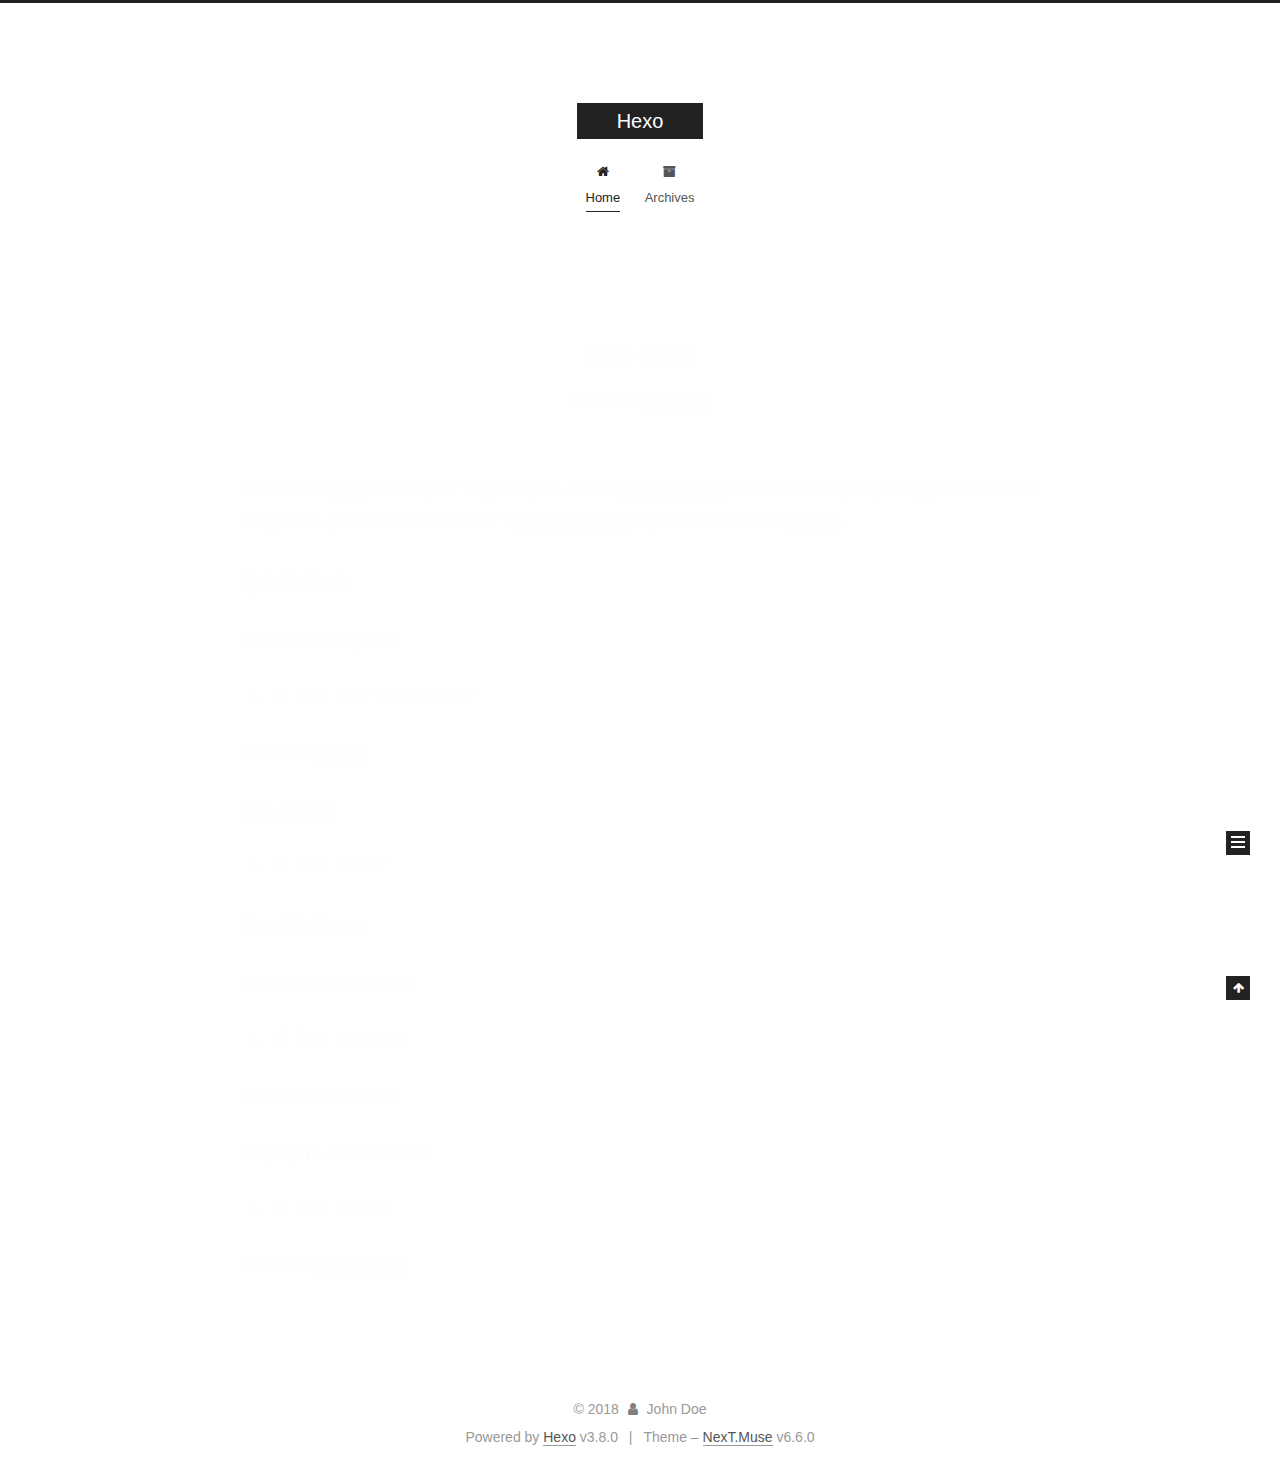
<file: index.html>
<!DOCTYPE html>












  


<html class="theme-next muse use-motion" lang="">
<head><meta name="generator" content="Hexo 3.8.0">
  <meta charset="UTF-8">
<meta http-equiv="X-UA-Compatible" content="IE=edge">
<meta name="viewport" content="width=device-width, initial-scale=1, maximum-scale=2">
<meta name="theme-color" content="#222">












<meta http-equiv="Cache-Control" content="no-transform">
<meta http-equiv="Cache-Control" content="no-siteapp">






















<link href="/lib/font-awesome/css/font-awesome.min.css?v=4.6.2" rel="stylesheet" type="text/css">

<link href="/css/main.css?v=6.6.0" rel="stylesheet" type="text/css">


  <link rel="apple-touch-icon" sizes="180x180" href="/images/apple-touch-icon-next.png?v=6.6.0">


  <link rel="icon" type="image/png" sizes="32x32" href="/images/favicon-32x32-next.png?v=6.6.0">


  <link rel="icon" type="image/png" sizes="16x16" href="/images/favicon-16x16-next.png?v=6.6.0">


  <link rel="mask-icon" href="/images/logo.svg?v=6.6.0" color="#222">









<script type="text/javascript" id="hexo.configurations">
  var NexT = window.NexT || {};
  var CONFIG = {
    root: '/',
    scheme: 'Muse',
    version: '6.6.0',
    sidebar: {"position":"left","display":"post","offset":12,"b2t":false,"scrollpercent":false,"onmobile":false},
    fancybox: false,
    fastclick: false,
    lazyload: false,
    tabs: true,
    motion: {"enable":true,"async":false,"transition":{"post_block":"fadeIn","post_header":"slideDownIn","post_body":"slideDownIn","coll_header":"slideLeftIn","sidebar":"slideUpIn"}},
    algolia: {
      applicationID: '',
      apiKey: '',
      indexName: '',
      hits: {"per_page":10},
      labels: {"input_placeholder":"Search for Posts","hits_empty":"We didn't find any results for the search: ${query}","hits_stats":"${hits} results found in ${time} ms"}
    }
  };
</script>


  




  <meta property="og:type" content="website">
<meta property="og:title" content="Hexo">
<meta property="og:url" content="http://yoursite.com/index.html">
<meta property="og:site_name" content="Hexo">
<meta property="og:locale" content="default">
<meta name="twitter:card" content="summary">
<meta name="twitter:title" content="Hexo">






  <link rel="canonical" href="http://yoursite.com/">



<script type="text/javascript" id="page.configurations">
  CONFIG.page = {
    sidebar: "",
  };
</script>

  <title>Hexo</title>
  











  <noscript>
  <style type="text/css">
    .use-motion .motion-element,
    .use-motion .brand,
    .use-motion .menu-item,
    .sidebar-inner,
    .use-motion .post-block,
    .use-motion .pagination,
    .use-motion .comments,
    .use-motion .post-header,
    .use-motion .post-body,
    .use-motion .collection-title { opacity: initial; }

    .use-motion .logo,
    .use-motion .site-title,
    .use-motion .site-subtitle {
      opacity: initial;
      top: initial;
    }

    .use-motion {
      .logo-line-before i { left: initial; }
      .logo-line-after i { right: initial; }
    }
  </style>
</noscript>

</head>

<body itemscope="" itemtype="http://schema.org/WebPage" lang="default">

  
  
    
  

  <div class="container sidebar-position-left 
  page-home">
    <div class="headband"></div>

    <header id="header" class="header" itemscope="" itemtype="http://schema.org/WPHeader">
      <div class="header-inner"><div class="site-brand-wrapper">
  <div class="site-meta ">
    

    <div class="custom-logo-site-title">
      <a href="/" class="brand" rel="start">
        <span class="logo-line-before"><i></i></span>
        <span class="site-title">Hexo</span>
        <span class="logo-line-after"><i></i></span>
      </a>
    </div>
    
  </div>

  <div class="site-nav-toggle">
    <button aria-label="Toggle navigation bar">
      <span class="btn-bar"></span>
      <span class="btn-bar"></span>
      <span class="btn-bar"></span>
    </button>
  </div>
</div>



<nav class="site-nav">
  
    <ul id="menu" class="menu">
      
        
        
        
          
          <li class="menu-item menu-item-home menu-item-active">

    
    
    
      
    

    

    <a href="/" rel="section"><i class="menu-item-icon fa fa-fw fa-home"></i> <br>Home</a>

  </li>
        
        
        
          
          <li class="menu-item menu-item-archives">

    
    
    
      
    

    

    <a href="/archives/" rel="section"><i class="menu-item-icon fa fa-fw fa-archive"></i> <br>Archives</a>

  </li>

      
      
    </ul>
  

  
    

  

  
</nav>



  



</div>
    </header>

    


    <main id="main" class="main">
      <div class="main-inner">
        <div class="content-wrap">
          
          <div id="content" class="content">
            
  <section id="posts" class="posts-expand">
    
      

  

  
  
  

  

  <article class="post post-type-normal" itemscope="" itemtype="http://schema.org/Article">
  
  
  
  <div class="post-block">
    <link itemprop="mainEntityOfPage" href="http://yoursite.com/2018/12/03/hello-world/">

    <span hidden itemprop="author" itemscope="" itemtype="http://schema.org/Person">
      <meta itemprop="name" content="John Doe">
      <meta itemprop="description" content="">
      <meta itemprop="image" content="/images/avatar.gif">
    </span>

    <span hidden itemprop="publisher" itemscope="" itemtype="http://schema.org/Organization">
      <meta itemprop="name" content="Hexo">
    </span>

    
      <header class="post-header">

        
        
          <h1 class="post-title" itemprop="name headline">
                
                
                <a href="/2018/12/03/hello-world/" class="post-title-link" itemprop="http://yoursite.com/index.html">Hello World</a>
              
            
          </h1>
        

        <div class="post-meta">
          <span class="post-time">

            
            
            

            
              <span class="post-meta-item-icon">
                <i class="fa fa-calendar-o"></i>
              </span>
              
                <span class="post-meta-item-text">Posted on</span>
              

              
                
              

              <time title="Created: 2018-12-03 15:38:39" itemprop="dateCreated datePublished" datetime="2018-12-03T15:38:39+08:00">2018-12-03</time>
            

            
          </span>

          

          
            
          

          
          

          

          

          

        </div>
      </header>
    

    
    
    
    <div class="post-body" itemprop="articleBody">

      
      

      
        
          
            <p>Welcome to <a href="https://hexo.io/" target="_blank" rel="noopener">Hexo</a>! This is your very first post. Check <a href="https://hexo.io/docs/" target="_blank" rel="noopener">documentation</a> for more info. If you get any problems when using Hexo, you can find the answer in <a href="https://hexo.io/docs/troubleshooting.html" target="_blank" rel="noopener">troubleshooting</a> or you can ask me on <a href="https://github.com/hexojs/hexo/issues" target="_blank" rel="noopener">GitHub</a>.</p>
<h2 id="Quick-Start"><a href="#Quick-Start" class="headerlink" title="Quick Start"></a>Quick Start</h2><h3 id="Create-a-new-post"><a href="#Create-a-new-post" class="headerlink" title="Create a new post"></a>Create a new post</h3><figure class="highlight bash"><table><tr><td class="gutter"><pre><span class="line">1</span><br></pre></td><td class="code"><pre><span class="line">$ hexo new <span class="string">"My New Post"</span></span><br></pre></td></tr></table></figure>
<p>More info: <a href="https://hexo.io/docs/writing.html" target="_blank" rel="noopener">Writing</a></p>
<h3 id="Run-server"><a href="#Run-server" class="headerlink" title="Run server"></a>Run server</h3><figure class="highlight bash"><table><tr><td class="gutter"><pre><span class="line">1</span><br></pre></td><td class="code"><pre><span class="line">$ hexo server</span><br></pre></td></tr></table></figure>
<p>More info: <a href="https://hexo.io/docs/server.html" target="_blank" rel="noopener">Server</a></p>
<h3 id="Generate-static-files"><a href="#Generate-static-files" class="headerlink" title="Generate static files"></a>Generate static files</h3><figure class="highlight bash"><table><tr><td class="gutter"><pre><span class="line">1</span><br></pre></td><td class="code"><pre><span class="line">$ hexo generate</span><br></pre></td></tr></table></figure>
<p>More info: <a href="https://hexo.io/docs/generating.html" target="_blank" rel="noopener">Generating</a></p>
<h3 id="Deploy-to-remote-sites"><a href="#Deploy-to-remote-sites" class="headerlink" title="Deploy to remote sites"></a>Deploy to remote sites</h3><figure class="highlight bash"><table><tr><td class="gutter"><pre><span class="line">1</span><br></pre></td><td class="code"><pre><span class="line">$ hexo deploy</span><br></pre></td></tr></table></figure>
<p>More info: <a href="https://hexo.io/docs/deployment.html" target="_blank" rel="noopener">Deployment</a></p>

          
        
      
    </div>

    

    
    
    

    

    
       
    
    

    

    <footer class="post-footer">
      

      

      

      
      
        <div class="post-eof"></div>
      
    </footer>
  </div>
  
  
  
  </article>


    
  </section>

  


          </div>
          

        </div>
        
          
  
  <div class="sidebar-toggle">
    <div class="sidebar-toggle-line-wrap">
      <span class="sidebar-toggle-line sidebar-toggle-line-first"></span>
      <span class="sidebar-toggle-line sidebar-toggle-line-middle"></span>
      <span class="sidebar-toggle-line sidebar-toggle-line-last"></span>
    </div>
  </div>

  <aside id="sidebar" class="sidebar">
    
    <div class="sidebar-inner">

      

      

      <section class="site-overview-wrap sidebar-panel sidebar-panel-active">
        <div class="site-overview">
          <div class="site-author motion-element" itemprop="author" itemscope="" itemtype="http://schema.org/Person">
            
              <p class="site-author-name" itemprop="name">John Doe</p>
              <p class="site-description motion-element" itemprop="description"></p>
          </div>

          
            <nav class="site-state motion-element">
              
                <div class="site-state-item site-state-posts">
                
                  <a href="/archives/">
                
                    <span class="site-state-item-count">1</span>
                    <span class="site-state-item-name">posts</span>
                  </a>
                </div>
              

              

              
            </nav>
          

          

          

          

          
          

          
            
          
          

        </div>
      </section>

      

      

    </div>
  </aside>


        
      </div>
    </main>

    <footer id="footer" class="footer">
      <div class="footer-inner">
        <div class="copyright">&copy; <span itemprop="copyrightYear">2018</span>
  <span class="with-love" id="animate">
    <i class="fa fa-user"></i>
  </span>
  <span class="author" itemprop="copyrightHolder">John Doe</span>

  

  
</div>


  <div class="powered-by">Powered by <a href="https://hexo.io" class="theme-link" rel="noopener" target="_blank">Hexo</a> v3.8.0</div>



  <span class="post-meta-divider">|</span>



  <div class="theme-info">Theme – <a href="https://theme-next.org" class="theme-link" rel="noopener" target="_blank">NexT.Muse</a> v6.6.0</div>




        








        
      </div>
    </footer>

    
      <div class="back-to-top">
        <i class="fa fa-arrow-up"></i>
        
      </div>
    

    
	
    

    
  </div>

  

<script type="text/javascript">
  if (Object.prototype.toString.call(window.Promise) !== '[object Function]') {
    window.Promise = null;
  }
</script>


























  
  
    <script type="text/javascript" src="/lib/jquery/index.js?v=2.1.3"></script>
  

  
  
    <script type="text/javascript" src="/lib/velocity/velocity.min.js?v=1.2.1"></script>
  

  
  
    <script type="text/javascript" src="/lib/velocity/velocity.ui.min.js?v=1.2.1"></script>
  


  


  <script type="text/javascript" src="/js/src/utils.js?v=6.6.0"></script>

  <script type="text/javascript" src="/js/src/motion.js?v=6.6.0"></script>



  
  

  

  


  <script type="text/javascript" src="/js/src/bootstrap.js?v=6.6.0"></script>



  



  










  





  

  

  

  

  

  
  

  

  

  

  

  

  

</body>
</html>
</file>
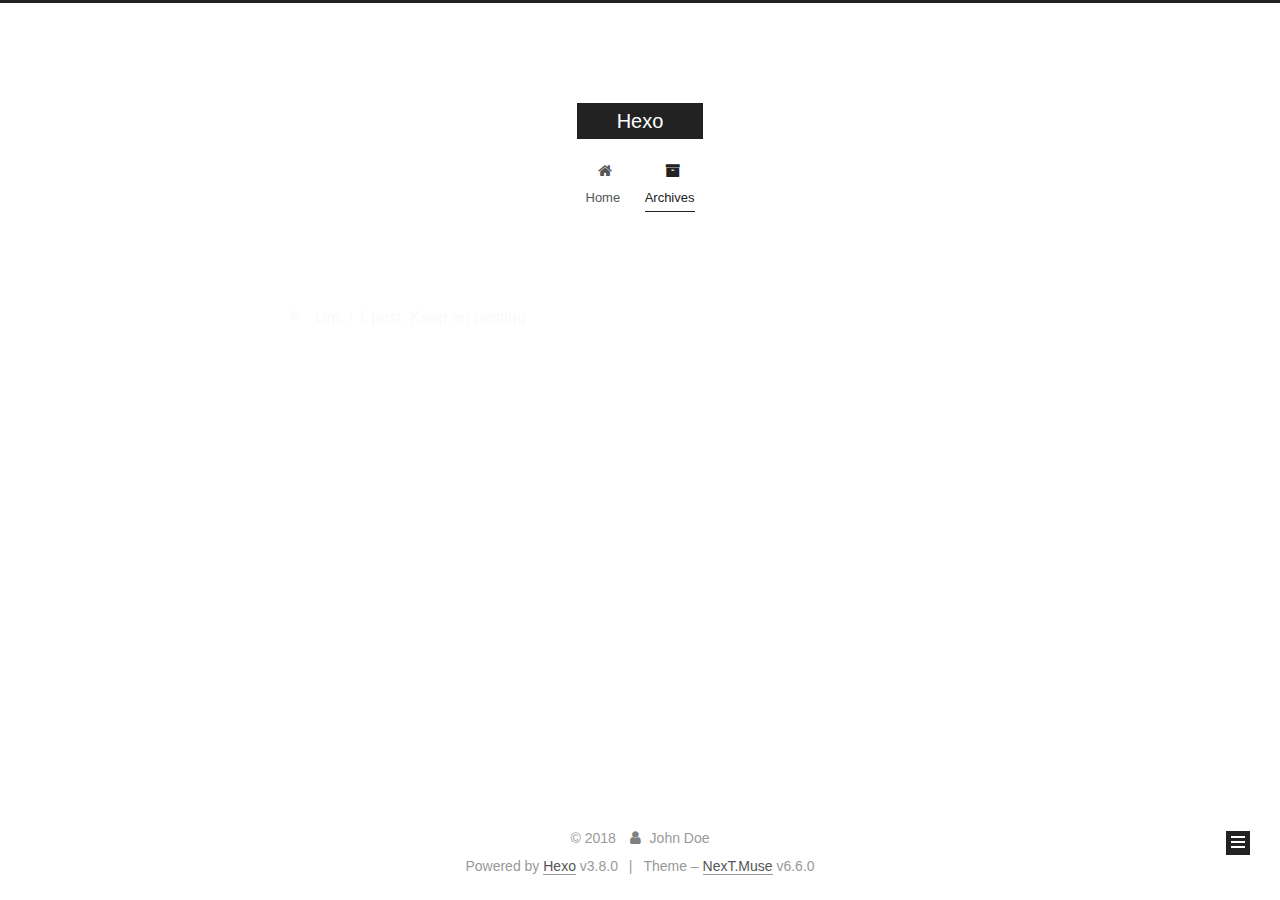
<file: archives/index.html>
<!DOCTYPE html>












  


<html class="theme-next muse use-motion" lang="">
<head><meta name="generator" content="Hexo 3.8.0">
  <meta charset="UTF-8">
<meta http-equiv="X-UA-Compatible" content="IE=edge">
<meta name="viewport" content="width=device-width, initial-scale=1, maximum-scale=2">
<meta name="theme-color" content="#222">












<meta http-equiv="Cache-Control" content="no-transform">
<meta http-equiv="Cache-Control" content="no-siteapp">






















<link href="/lib/font-awesome/css/font-awesome.min.css?v=4.6.2" rel="stylesheet" type="text/css">

<link href="/css/main.css?v=6.6.0" rel="stylesheet" type="text/css">


  <link rel="apple-touch-icon" sizes="180x180" href="/images/apple-touch-icon-next.png?v=6.6.0">


  <link rel="icon" type="image/png" sizes="32x32" href="/images/favicon-32x32-next.png?v=6.6.0">


  <link rel="icon" type="image/png" sizes="16x16" href="/images/favicon-16x16-next.png?v=6.6.0">


  <link rel="mask-icon" href="/images/logo.svg?v=6.6.0" color="#222">









<script type="text/javascript" id="hexo.configurations">
  var NexT = window.NexT || {};
  var CONFIG = {
    root: '/',
    scheme: 'Muse',
    version: '6.6.0',
    sidebar: {"position":"left","display":"post","offset":12,"b2t":false,"scrollpercent":false,"onmobile":false},
    fancybox: false,
    fastclick: false,
    lazyload: false,
    tabs: true,
    motion: {"enable":true,"async":false,"transition":{"post_block":"fadeIn","post_header":"slideDownIn","post_body":"slideDownIn","coll_header":"slideLeftIn","sidebar":"slideUpIn"}},
    algolia: {
      applicationID: '',
      apiKey: '',
      indexName: '',
      hits: {"per_page":10},
      labels: {"input_placeholder":"Search for Posts","hits_empty":"We didn't find any results for the search: ${query}","hits_stats":"${hits} results found in ${time} ms"}
    }
  };
</script>


  




  <meta property="og:type" content="website">
<meta property="og:title" content="Hexo">
<meta property="og:url" content="http://yoursite.com/archives/index.html">
<meta property="og:site_name" content="Hexo">
<meta property="og:locale" content="default">
<meta name="twitter:card" content="summary">
<meta name="twitter:title" content="Hexo">






  <link rel="canonical" href="http://yoursite.com/archives/">



<script type="text/javascript" id="page.configurations">
  CONFIG.page = {
    sidebar: "",
  };
</script>

  <title>Archive | Hexo</title>
  











  <noscript>
  <style type="text/css">
    .use-motion .motion-element,
    .use-motion .brand,
    .use-motion .menu-item,
    .sidebar-inner,
    .use-motion .post-block,
    .use-motion .pagination,
    .use-motion .comments,
    .use-motion .post-header,
    .use-motion .post-body,
    .use-motion .collection-title { opacity: initial; }

    .use-motion .logo,
    .use-motion .site-title,
    .use-motion .site-subtitle {
      opacity: initial;
      top: initial;
    }

    .use-motion {
      .logo-line-before i { left: initial; }
      .logo-line-after i { right: initial; }
    }
  </style>
</noscript>

</head>

<body itemscope="" itemtype="http://schema.org/WebPage" lang="default">

  
  
    
  

  <div class="container sidebar-position-left page-archive">
    <div class="headband"></div>

    <header id="header" class="header" itemscope="" itemtype="http://schema.org/WPHeader">
      <div class="header-inner"><div class="site-brand-wrapper">
  <div class="site-meta ">
    

    <div class="custom-logo-site-title">
      <a href="/" class="brand" rel="start">
        <span class="logo-line-before"><i></i></span>
        <span class="site-title">Hexo</span>
        <span class="logo-line-after"><i></i></span>
      </a>
    </div>
    
  </div>

  <div class="site-nav-toggle">
    <button aria-label="Toggle navigation bar">
      <span class="btn-bar"></span>
      <span class="btn-bar"></span>
      <span class="btn-bar"></span>
    </button>
  </div>
</div>



<nav class="site-nav">
  
    <ul id="menu" class="menu">
      
        
        
        
          
          <li class="menu-item menu-item-home">

    
    
    
      
    

    

    <a href="/" rel="section"><i class="menu-item-icon fa fa-fw fa-home"></i> <br>Home</a>

  </li>
        
        
        
          
          <li class="menu-item menu-item-archives menu-item-active">

    
    
    
      
    

    

    <a href="/archives/" rel="section"><i class="menu-item-icon fa fa-fw fa-archive"></i> <br>Archives</a>

  </li>

      
      
    </ul>
  

  
    

    
    
      
      
    
      
      
    
    

  


  

  
</nav>



  



</div>
    </header>

    


    <main id="main" class="main">
      <div class="main-inner">
        <div class="content-wrap">
          
          <div id="content" class="content">
            

  
  
  
  <div class="post-block archive">
    <div id="posts" class="posts-collapse">
      <span class="archive-move-on"></span>

      
      <span class="archive-page-counter">
        
        
        
          
        
        Um..! 1 post. Keep on posting.
      </span>
      

      

        
        
        

        
          
          <div class="collection-title">
            <h1 class="archive-year" id="archive-year-2018">2018</h1>
          </div>
        
        

        

  <article class="post post-type-normal" itemscope="" itemtype="http://schema.org/Article">
    <header class="post-header">

      <h2 class="post-title">
        
            <a class="post-title-link" href="/2018/12/03/hello-world/" itemprop="url">
              
                <span itemprop="name">Hello World</span>
              
            </a>
        
      </h2>

      <div class="post-meta">
        <time class="post-time" itemprop="dateCreated" datetime="2018-12-03T15:38:39+08:00" content="2018-12-03">
          12-03
        </time>
      </div>

    </header>
  </article>



      

    </div>
  </div>
  
  
  

  



          </div>
          

        </div>
        
          
  
  <div class="sidebar-toggle">
    <div class="sidebar-toggle-line-wrap">
      <span class="sidebar-toggle-line sidebar-toggle-line-first"></span>
      <span class="sidebar-toggle-line sidebar-toggle-line-middle"></span>
      <span class="sidebar-toggle-line sidebar-toggle-line-last"></span>
    </div>
  </div>

  <aside id="sidebar" class="sidebar">
    
    <div class="sidebar-inner">

      

      

      <section class="site-overview-wrap sidebar-panel sidebar-panel-active">
        <div class="site-overview">
          <div class="site-author motion-element" itemprop="author" itemscope="" itemtype="http://schema.org/Person">
            
              <p class="site-author-name" itemprop="name">John Doe</p>
              <p class="site-description motion-element" itemprop="description"></p>
          </div>

          
            <nav class="site-state motion-element">
              
                <div class="site-state-item site-state-posts">
                
                  <a href="/archives/">
                
                    <span class="site-state-item-count">1</span>
                    <span class="site-state-item-name">posts</span>
                  </a>
                </div>
              

              

              
            </nav>
          

          

          

          

          
          

          
            
          
          

        </div>
      </section>

      

      

    </div>
  </aside>


        
      </div>
    </main>

    <footer id="footer" class="footer">
      <div class="footer-inner">
        <div class="copyright">&copy; <span itemprop="copyrightYear">2018</span>
  <span class="with-love" id="animate">
    <i class="fa fa-user"></i>
  </span>
  <span class="author" itemprop="copyrightHolder">John Doe</span>

  

  
</div>


  <div class="powered-by">Powered by <a href="https://hexo.io" class="theme-link" rel="noopener" target="_blank">Hexo</a> v3.8.0</div>



  <span class="post-meta-divider">|</span>



  <div class="theme-info">Theme – <a href="https://theme-next.org" class="theme-link" rel="noopener" target="_blank">NexT.Muse</a> v6.6.0</div>




        








        
      </div>
    </footer>

    
      <div class="back-to-top">
        <i class="fa fa-arrow-up"></i>
        
      </div>
    

    
	
    

    
  </div>

  

<script type="text/javascript">
  if (Object.prototype.toString.call(window.Promise) !== '[object Function]') {
    window.Promise = null;
  }
</script>


























  
  
    <script type="text/javascript" src="/lib/jquery/index.js?v=2.1.3"></script>
  

  
  
    <script type="text/javascript" src="/lib/velocity/velocity.min.js?v=1.2.1"></script>
  

  
  
    <script type="text/javascript" src="/lib/velocity/velocity.ui.min.js?v=1.2.1"></script>
  


  


  <script type="text/javascript" src="/js/src/utils.js?v=6.6.0"></script>

  <script type="text/javascript" src="/js/src/motion.js?v=6.6.0"></script>



  
  

  

  


  <script type="text/javascript" src="/js/src/bootstrap.js?v=6.6.0"></script>



  



  










  





  

  

  

  

  

  
  

  

  

  

  

  

  

</body>
</html>
</file>
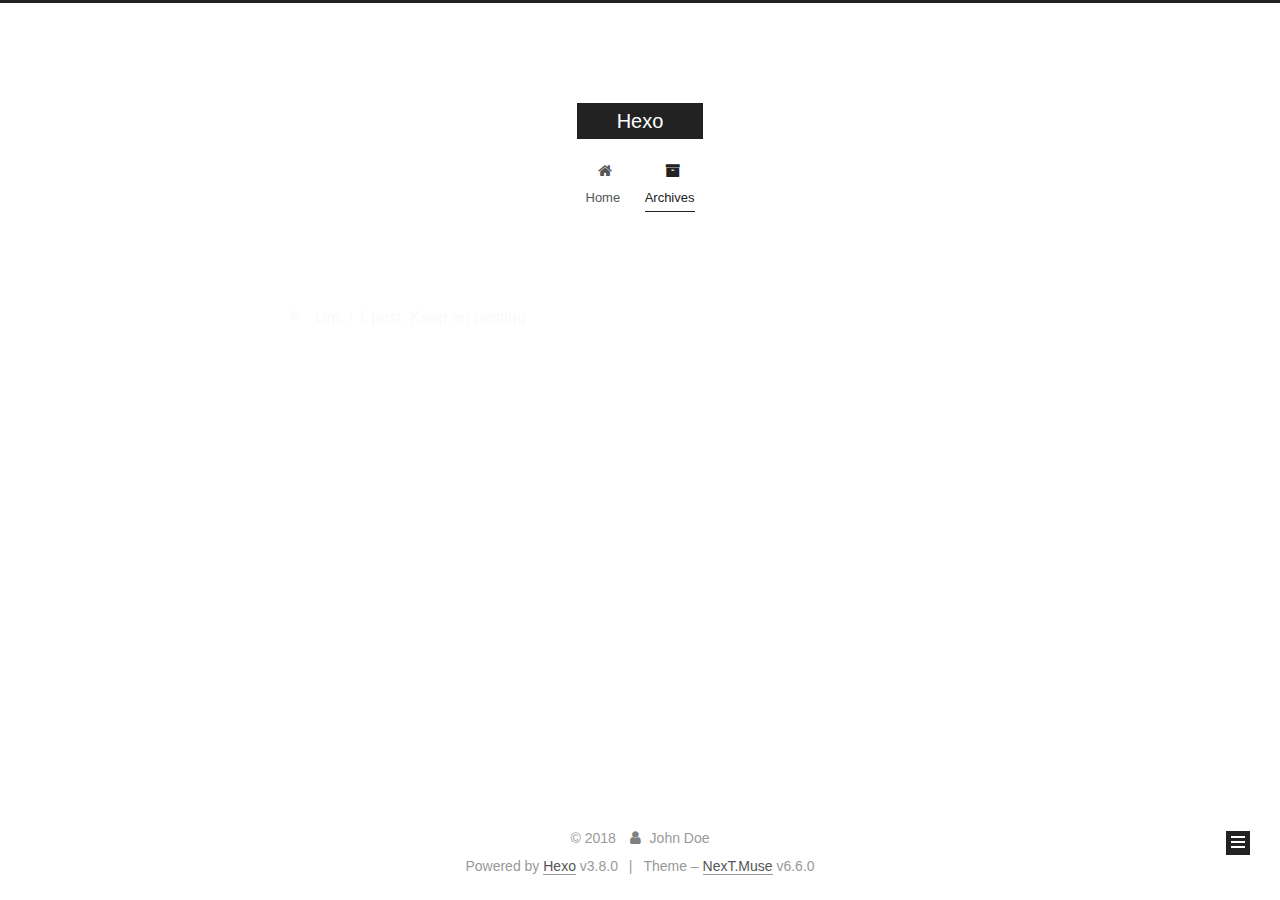
<file: archives/2018/index.html>
<!DOCTYPE html>












  


<html class="theme-next muse use-motion" lang="">
<head><meta name="generator" content="Hexo 3.8.0">
  <meta charset="UTF-8">
<meta http-equiv="X-UA-Compatible" content="IE=edge">
<meta name="viewport" content="width=device-width, initial-scale=1, maximum-scale=2">
<meta name="theme-color" content="#222">












<meta http-equiv="Cache-Control" content="no-transform">
<meta http-equiv="Cache-Control" content="no-siteapp">






















<link href="/lib/font-awesome/css/font-awesome.min.css?v=4.6.2" rel="stylesheet" type="text/css">

<link href="/css/main.css?v=6.6.0" rel="stylesheet" type="text/css">


  <link rel="apple-touch-icon" sizes="180x180" href="/images/apple-touch-icon-next.png?v=6.6.0">


  <link rel="icon" type="image/png" sizes="32x32" href="/images/favicon-32x32-next.png?v=6.6.0">


  <link rel="icon" type="image/png" sizes="16x16" href="/images/favicon-16x16-next.png?v=6.6.0">


  <link rel="mask-icon" href="/images/logo.svg?v=6.6.0" color="#222">









<script type="text/javascript" id="hexo.configurations">
  var NexT = window.NexT || {};
  var CONFIG = {
    root: '/',
    scheme: 'Muse',
    version: '6.6.0',
    sidebar: {"position":"left","display":"post","offset":12,"b2t":false,"scrollpercent":false,"onmobile":false},
    fancybox: false,
    fastclick: false,
    lazyload: false,
    tabs: true,
    motion: {"enable":true,"async":false,"transition":{"post_block":"fadeIn","post_header":"slideDownIn","post_body":"slideDownIn","coll_header":"slideLeftIn","sidebar":"slideUpIn"}},
    algolia: {
      applicationID: '',
      apiKey: '',
      indexName: '',
      hits: {"per_page":10},
      labels: {"input_placeholder":"Search for Posts","hits_empty":"We didn't find any results for the search: ${query}","hits_stats":"${hits} results found in ${time} ms"}
    }
  };
</script>


  




  <meta property="og:type" content="website">
<meta property="og:title" content="Hexo">
<meta property="og:url" content="http://yoursite.com/archives/2018/index.html">
<meta property="og:site_name" content="Hexo">
<meta property="og:locale" content="default">
<meta name="twitter:card" content="summary">
<meta name="twitter:title" content="Hexo">






  <link rel="canonical" href="http://yoursite.com/archives/2018/">



<script type="text/javascript" id="page.configurations">
  CONFIG.page = {
    sidebar: "",
  };
</script>

  <title>Archive | Hexo</title>
  











  <noscript>
  <style type="text/css">
    .use-motion .motion-element,
    .use-motion .brand,
    .use-motion .menu-item,
    .sidebar-inner,
    .use-motion .post-block,
    .use-motion .pagination,
    .use-motion .comments,
    .use-motion .post-header,
    .use-motion .post-body,
    .use-motion .collection-title { opacity: initial; }

    .use-motion .logo,
    .use-motion .site-title,
    .use-motion .site-subtitle {
      opacity: initial;
      top: initial;
    }

    .use-motion {
      .logo-line-before i { left: initial; }
      .logo-line-after i { right: initial; }
    }
  </style>
</noscript>

</head>

<body itemscope="" itemtype="http://schema.org/WebPage" lang="default">

  
  
    
  

  <div class="container sidebar-position-left page-archive">
    <div class="headband"></div>

    <header id="header" class="header" itemscope="" itemtype="http://schema.org/WPHeader">
      <div class="header-inner"><div class="site-brand-wrapper">
  <div class="site-meta ">
    

    <div class="custom-logo-site-title">
      <a href="/" class="brand" rel="start">
        <span class="logo-line-before"><i></i></span>
        <span class="site-title">Hexo</span>
        <span class="logo-line-after"><i></i></span>
      </a>
    </div>
    
  </div>

  <div class="site-nav-toggle">
    <button aria-label="Toggle navigation bar">
      <span class="btn-bar"></span>
      <span class="btn-bar"></span>
      <span class="btn-bar"></span>
    </button>
  </div>
</div>



<nav class="site-nav">
  
    <ul id="menu" class="menu">
      
        
        
        
          
          <li class="menu-item menu-item-home">

    
    
    
      
    

    

    <a href="/" rel="section"><i class="menu-item-icon fa fa-fw fa-home"></i> <br>Home</a>

  </li>
        
        
        
          
          <li class="menu-item menu-item-archives menu-item-active">

    
    
    
      
    

    

    <a href="/archives/" rel="section"><i class="menu-item-icon fa fa-fw fa-archive"></i> <br>Archives</a>

  </li>

      
      
    </ul>
  

  
    

    
    
      
      
    
      
      
    
    

  


  

  
</nav>



  



</div>
    </header>

    


    <main id="main" class="main">
      <div class="main-inner">
        <div class="content-wrap">
          
          <div id="content" class="content">
            

  
  
  
  <div class="post-block archive">
    <div id="posts" class="posts-collapse">
      <span class="archive-move-on"></span>

      
      <span class="archive-page-counter">
        
        
        
          
        
        Um..! 1 post. Keep on posting.
      </span>
      

      

        
        
        

        
          
          <div class="collection-title">
            <h1 class="archive-year" id="archive-year-2018">2018</h1>
          </div>
        
        

        

  <article class="post post-type-normal" itemscope="" itemtype="http://schema.org/Article">
    <header class="post-header">

      <h2 class="post-title">
        
            <a class="post-title-link" href="/2018/12/03/hello-world/" itemprop="url">
              
                <span itemprop="name">Hello World</span>
              
            </a>
        
      </h2>

      <div class="post-meta">
        <time class="post-time" itemprop="dateCreated" datetime="2018-12-03T15:38:39+08:00" content="2018-12-03">
          12-03
        </time>
      </div>

    </header>
  </article>



      

    </div>
  </div>
  
  
  

  



          </div>
          

        </div>
        
          
  
  <div class="sidebar-toggle">
    <div class="sidebar-toggle-line-wrap">
      <span class="sidebar-toggle-line sidebar-toggle-line-first"></span>
      <span class="sidebar-toggle-line sidebar-toggle-line-middle"></span>
      <span class="sidebar-toggle-line sidebar-toggle-line-last"></span>
    </div>
  </div>

  <aside id="sidebar" class="sidebar">
    
    <div class="sidebar-inner">

      

      

      <section class="site-overview-wrap sidebar-panel sidebar-panel-active">
        <div class="site-overview">
          <div class="site-author motion-element" itemprop="author" itemscope="" itemtype="http://schema.org/Person">
            
              <p class="site-author-name" itemprop="name">John Doe</p>
              <p class="site-description motion-element" itemprop="description"></p>
          </div>

          
            <nav class="site-state motion-element">
              
                <div class="site-state-item site-state-posts">
                
                  <a href="/archives/">
                
                    <span class="site-state-item-count">1</span>
                    <span class="site-state-item-name">posts</span>
                  </a>
                </div>
              

              

              
            </nav>
          

          

          

          

          
          

          
            
          
          

        </div>
      </section>

      

      

    </div>
  </aside>


        
      </div>
    </main>

    <footer id="footer" class="footer">
      <div class="footer-inner">
        <div class="copyright">&copy; <span itemprop="copyrightYear">2018</span>
  <span class="with-love" id="animate">
    <i class="fa fa-user"></i>
  </span>
  <span class="author" itemprop="copyrightHolder">John Doe</span>

  

  
</div>


  <div class="powered-by">Powered by <a href="https://hexo.io" class="theme-link" rel="noopener" target="_blank">Hexo</a> v3.8.0</div>



  <span class="post-meta-divider">|</span>



  <div class="theme-info">Theme – <a href="https://theme-next.org" class="theme-link" rel="noopener" target="_blank">NexT.Muse</a> v6.6.0</div>




        








        
      </div>
    </footer>

    
      <div class="back-to-top">
        <i class="fa fa-arrow-up"></i>
        
      </div>
    

    
	
    

    
  </div>

  

<script type="text/javascript">
  if (Object.prototype.toString.call(window.Promise) !== '[object Function]') {
    window.Promise = null;
  }
</script>


























  
  
    <script type="text/javascript" src="/lib/jquery/index.js?v=2.1.3"></script>
  

  
  
    <script type="text/javascript" src="/lib/velocity/velocity.min.js?v=1.2.1"></script>
  

  
  
    <script type="text/javascript" src="/lib/velocity/velocity.ui.min.js?v=1.2.1"></script>
  


  


  <script type="text/javascript" src="/js/src/utils.js?v=6.6.0"></script>

  <script type="text/javascript" src="/js/src/motion.js?v=6.6.0"></script>



  
  

  

  


  <script type="text/javascript" src="/js/src/bootstrap.js?v=6.6.0"></script>



  



  










  





  

  

  

  

  

  
  

  

  

  

  

  

  

</body>
</html>
</file>
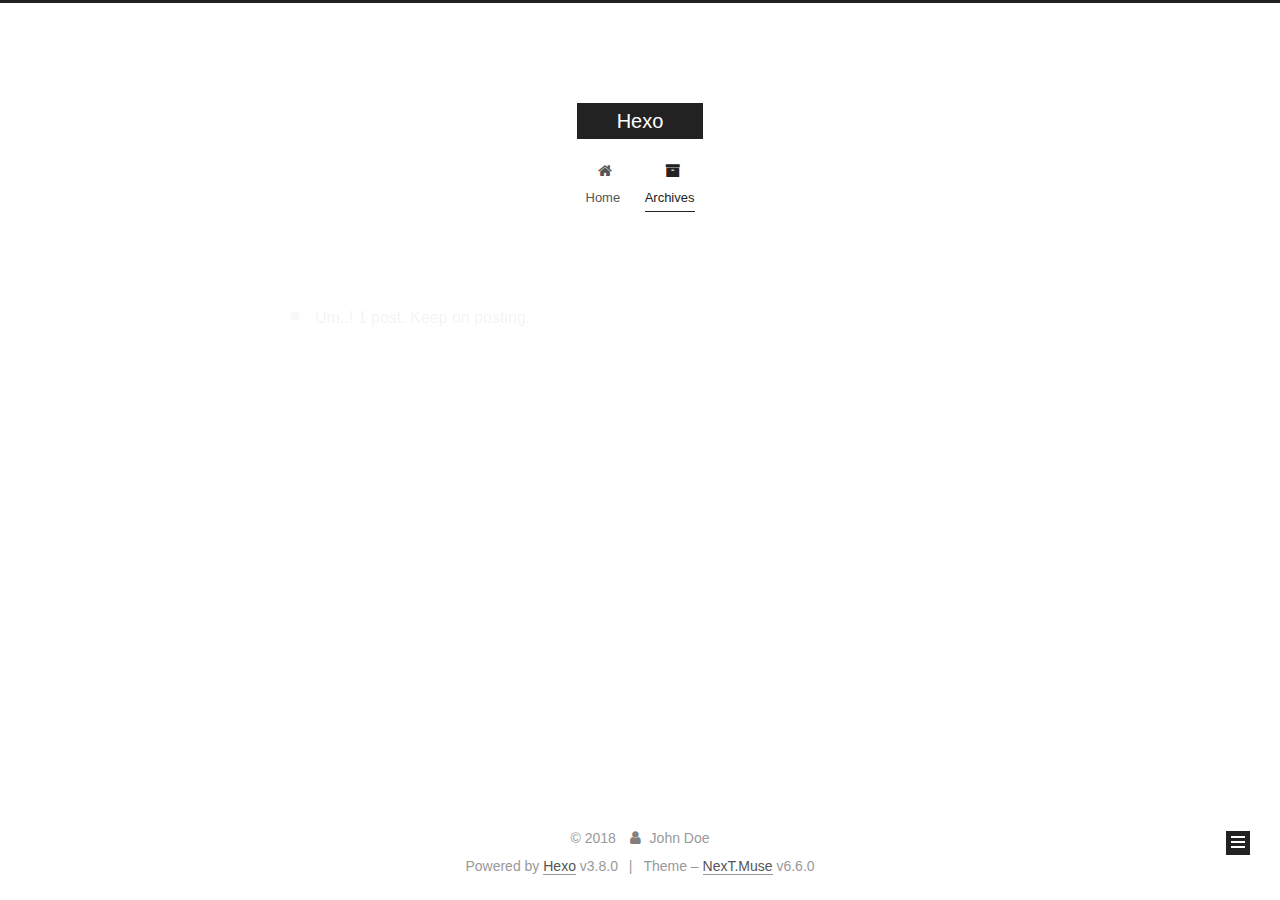
<file: archives/2018/12/index.html>
<!DOCTYPE html>












  


<html class="theme-next muse use-motion" lang="">
<head><meta name="generator" content="Hexo 3.8.0">
  <meta charset="UTF-8">
<meta http-equiv="X-UA-Compatible" content="IE=edge">
<meta name="viewport" content="width=device-width, initial-scale=1, maximum-scale=2">
<meta name="theme-color" content="#222">












<meta http-equiv="Cache-Control" content="no-transform">
<meta http-equiv="Cache-Control" content="no-siteapp">






















<link href="/lib/font-awesome/css/font-awesome.min.css?v=4.6.2" rel="stylesheet" type="text/css">

<link href="/css/main.css?v=6.6.0" rel="stylesheet" type="text/css">


  <link rel="apple-touch-icon" sizes="180x180" href="/images/apple-touch-icon-next.png?v=6.6.0">


  <link rel="icon" type="image/png" sizes="32x32" href="/images/favicon-32x32-next.png?v=6.6.0">


  <link rel="icon" type="image/png" sizes="16x16" href="/images/favicon-16x16-next.png?v=6.6.0">


  <link rel="mask-icon" href="/images/logo.svg?v=6.6.0" color="#222">









<script type="text/javascript" id="hexo.configurations">
  var NexT = window.NexT || {};
  var CONFIG = {
    root: '/',
    scheme: 'Muse',
    version: '6.6.0',
    sidebar: {"position":"left","display":"post","offset":12,"b2t":false,"scrollpercent":false,"onmobile":false},
    fancybox: false,
    fastclick: false,
    lazyload: false,
    tabs: true,
    motion: {"enable":true,"async":false,"transition":{"post_block":"fadeIn","post_header":"slideDownIn","post_body":"slideDownIn","coll_header":"slideLeftIn","sidebar":"slideUpIn"}},
    algolia: {
      applicationID: '',
      apiKey: '',
      indexName: '',
      hits: {"per_page":10},
      labels: {"input_placeholder":"Search for Posts","hits_empty":"We didn't find any results for the search: ${query}","hits_stats":"${hits} results found in ${time} ms"}
    }
  };
</script>


  




  <meta property="og:type" content="website">
<meta property="og:title" content="Hexo">
<meta property="og:url" content="http://yoursite.com/archives/2018/12/index.html">
<meta property="og:site_name" content="Hexo">
<meta property="og:locale" content="default">
<meta name="twitter:card" content="summary">
<meta name="twitter:title" content="Hexo">






  <link rel="canonical" href="http://yoursite.com/archives/2018/12/">



<script type="text/javascript" id="page.configurations">
  CONFIG.page = {
    sidebar: "",
  };
</script>

  <title>Archive | Hexo</title>
  











  <noscript>
  <style type="text/css">
    .use-motion .motion-element,
    .use-motion .brand,
    .use-motion .menu-item,
    .sidebar-inner,
    .use-motion .post-block,
    .use-motion .pagination,
    .use-motion .comments,
    .use-motion .post-header,
    .use-motion .post-body,
    .use-motion .collection-title { opacity: initial; }

    .use-motion .logo,
    .use-motion .site-title,
    .use-motion .site-subtitle {
      opacity: initial;
      top: initial;
    }

    .use-motion {
      .logo-line-before i { left: initial; }
      .logo-line-after i { right: initial; }
    }
  </style>
</noscript>

</head>

<body itemscope="" itemtype="http://schema.org/WebPage" lang="default">

  
  
    
  

  <div class="container sidebar-position-left page-archive">
    <div class="headband"></div>

    <header id="header" class="header" itemscope="" itemtype="http://schema.org/WPHeader">
      <div class="header-inner"><div class="site-brand-wrapper">
  <div class="site-meta ">
    

    <div class="custom-logo-site-title">
      <a href="/" class="brand" rel="start">
        <span class="logo-line-before"><i></i></span>
        <span class="site-title">Hexo</span>
        <span class="logo-line-after"><i></i></span>
      </a>
    </div>
    
  </div>

  <div class="site-nav-toggle">
    <button aria-label="Toggle navigation bar">
      <span class="btn-bar"></span>
      <span class="btn-bar"></span>
      <span class="btn-bar"></span>
    </button>
  </div>
</div>



<nav class="site-nav">
  
    <ul id="menu" class="menu">
      
        
        
        
          
          <li class="menu-item menu-item-home">

    
    
    
      
    

    

    <a href="/" rel="section"><i class="menu-item-icon fa fa-fw fa-home"></i> <br>Home</a>

  </li>
        
        
        
          
          <li class="menu-item menu-item-archives menu-item-active">

    
    
    
      
    

    

    <a href="/archives/" rel="section"><i class="menu-item-icon fa fa-fw fa-archive"></i> <br>Archives</a>

  </li>

      
      
    </ul>
  

  
    

    
    
      
      
    
      
      
    
    

  


  

  
</nav>



  



</div>
    </header>

    


    <main id="main" class="main">
      <div class="main-inner">
        <div class="content-wrap">
          
          <div id="content" class="content">
            

  
  
  
  <div class="post-block archive">
    <div id="posts" class="posts-collapse">
      <span class="archive-move-on"></span>

      
      <span class="archive-page-counter">
        
        
        
          
        
        Um..! 1 post. Keep on posting.
      </span>
      

      

        
        
        

        
          
          <div class="collection-title">
            <h1 class="archive-year" id="archive-year-2018">2018</h1>
          </div>
        
        

        

  <article class="post post-type-normal" itemscope="" itemtype="http://schema.org/Article">
    <header class="post-header">

      <h2 class="post-title">
        
            <a class="post-title-link" href="/2018/12/03/hello-world/" itemprop="url">
              
                <span itemprop="name">Hello World</span>
              
            </a>
        
      </h2>

      <div class="post-meta">
        <time class="post-time" itemprop="dateCreated" datetime="2018-12-03T15:38:39+08:00" content="2018-12-03">
          12-03
        </time>
      </div>

    </header>
  </article>



      

    </div>
  </div>
  
  
  

  



          </div>
          

        </div>
        
          
  
  <div class="sidebar-toggle">
    <div class="sidebar-toggle-line-wrap">
      <span class="sidebar-toggle-line sidebar-toggle-line-first"></span>
      <span class="sidebar-toggle-line sidebar-toggle-line-middle"></span>
      <span class="sidebar-toggle-line sidebar-toggle-line-last"></span>
    </div>
  </div>

  <aside id="sidebar" class="sidebar">
    
    <div class="sidebar-inner">

      

      

      <section class="site-overview-wrap sidebar-panel sidebar-panel-active">
        <div class="site-overview">
          <div class="site-author motion-element" itemprop="author" itemscope="" itemtype="http://schema.org/Person">
            
              <p class="site-author-name" itemprop="name">John Doe</p>
              <p class="site-description motion-element" itemprop="description"></p>
          </div>

          
            <nav class="site-state motion-element">
              
                <div class="site-state-item site-state-posts">
                
                  <a href="/archives/">
                
                    <span class="site-state-item-count">1</span>
                    <span class="site-state-item-name">posts</span>
                  </a>
                </div>
              

              

              
            </nav>
          

          

          

          

          
          

          
            
          
          

        </div>
      </section>

      

      

    </div>
  </aside>


        
      </div>
    </main>

    <footer id="footer" class="footer">
      <div class="footer-inner">
        <div class="copyright">&copy; <span itemprop="copyrightYear">2018</span>
  <span class="with-love" id="animate">
    <i class="fa fa-user"></i>
  </span>
  <span class="author" itemprop="copyrightHolder">John Doe</span>

  

  
</div>


  <div class="powered-by">Powered by <a href="https://hexo.io" class="theme-link" rel="noopener" target="_blank">Hexo</a> v3.8.0</div>



  <span class="post-meta-divider">|</span>



  <div class="theme-info">Theme – <a href="https://theme-next.org" class="theme-link" rel="noopener" target="_blank">NexT.Muse</a> v6.6.0</div>




        








        
      </div>
    </footer>

    
      <div class="back-to-top">
        <i class="fa fa-arrow-up"></i>
        
      </div>
    

    
	
    

    
  </div>

  

<script type="text/javascript">
  if (Object.prototype.toString.call(window.Promise) !== '[object Function]') {
    window.Promise = null;
  }
</script>


























  
  
    <script type="text/javascript" src="/lib/jquery/index.js?v=2.1.3"></script>
  

  
  
    <script type="text/javascript" src="/lib/velocity/velocity.min.js?v=1.2.1"></script>
  

  
  
    <script type="text/javascript" src="/lib/velocity/velocity.ui.min.js?v=1.2.1"></script>
  


  


  <script type="text/javascript" src="/js/src/utils.js?v=6.6.0"></script>

  <script type="text/javascript" src="/js/src/motion.js?v=6.6.0"></script>



  
  

  

  


  <script type="text/javascript" src="/js/src/bootstrap.js?v=6.6.0"></script>



  



  










  





  

  

  

  

  

  
  

  

  

  

  

  

  

</body>
</html>
</file>
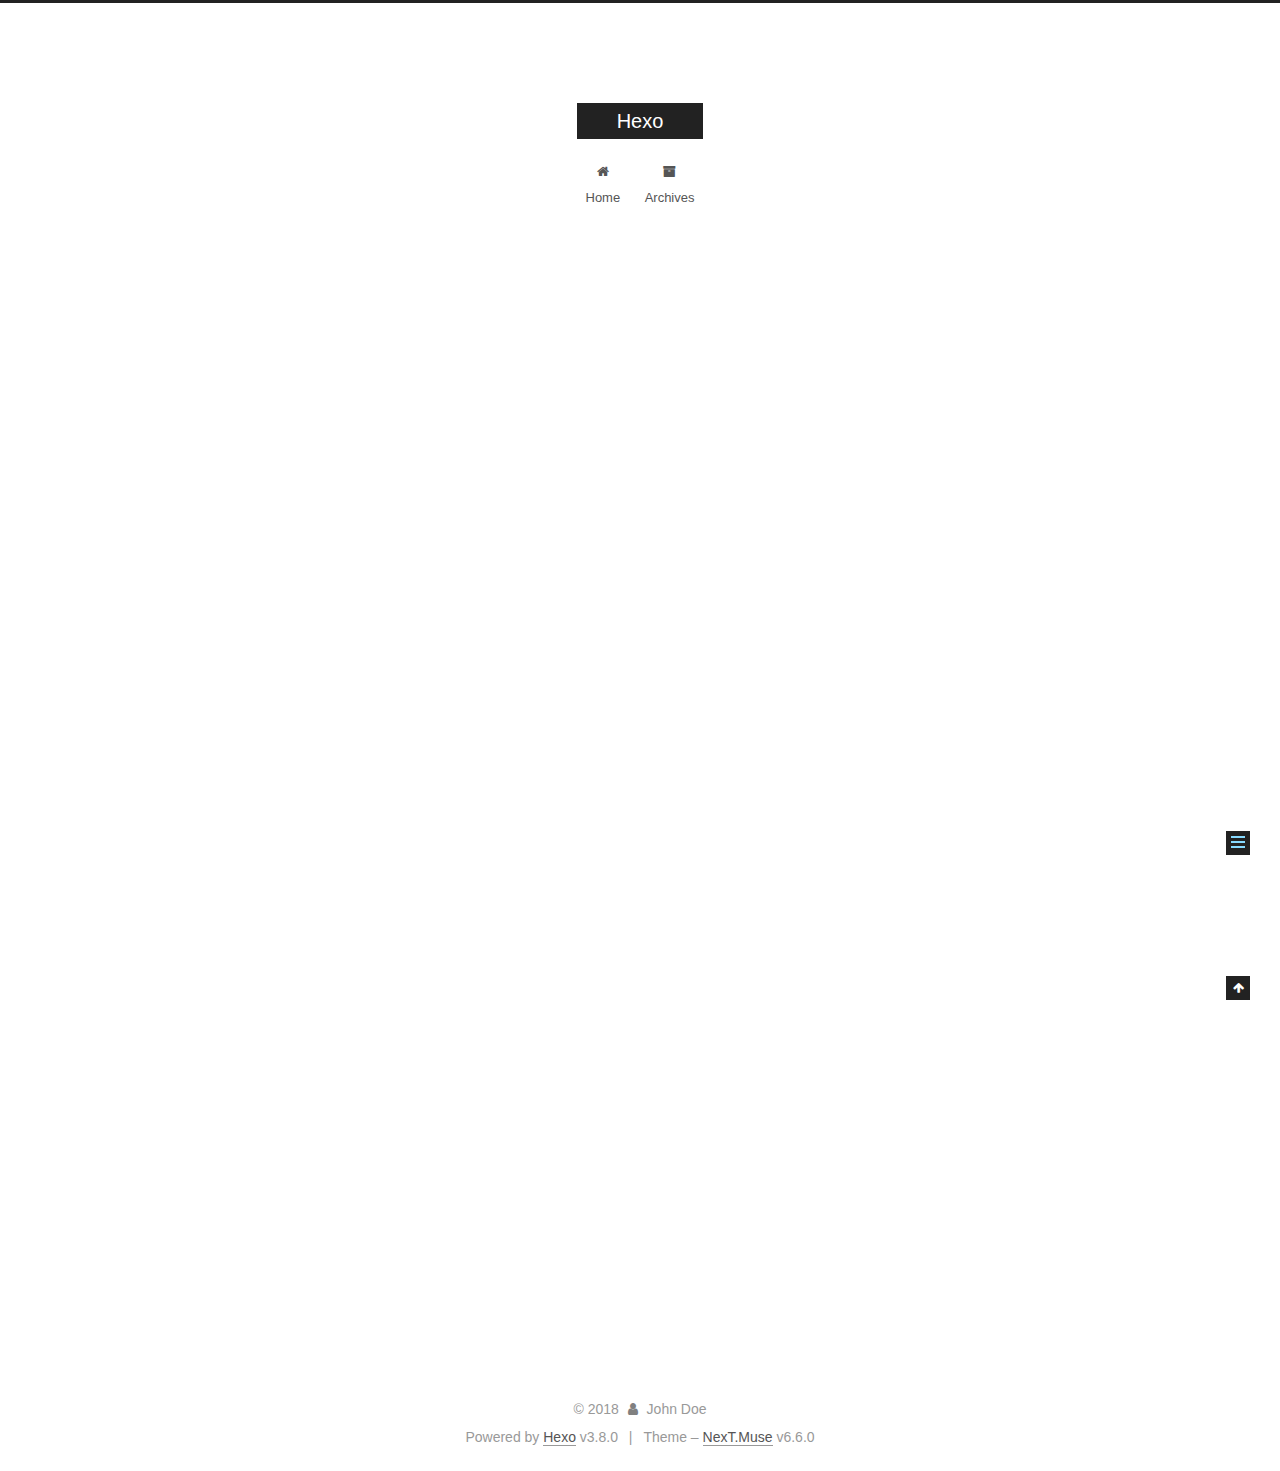
<file: 2018/12/03/hello-world/index.html>
<!DOCTYPE html>












  


<html class="theme-next muse use-motion" lang="">
<head><meta name="generator" content="Hexo 3.8.0">
  <meta charset="UTF-8">
<meta http-equiv="X-UA-Compatible" content="IE=edge">
<meta name="viewport" content="width=device-width, initial-scale=1, maximum-scale=2">
<meta name="theme-color" content="#222">












<meta http-equiv="Cache-Control" content="no-transform">
<meta http-equiv="Cache-Control" content="no-siteapp">






















<link href="/lib/font-awesome/css/font-awesome.min.css?v=4.6.2" rel="stylesheet" type="text/css">

<link href="/css/main.css?v=6.6.0" rel="stylesheet" type="text/css">


  <link rel="apple-touch-icon" sizes="180x180" href="/images/apple-touch-icon-next.png?v=6.6.0">


  <link rel="icon" type="image/png" sizes="32x32" href="/images/favicon-32x32-next.png?v=6.6.0">


  <link rel="icon" type="image/png" sizes="16x16" href="/images/favicon-16x16-next.png?v=6.6.0">


  <link rel="mask-icon" href="/images/logo.svg?v=6.6.0" color="#222">









<script type="text/javascript" id="hexo.configurations">
  var NexT = window.NexT || {};
  var CONFIG = {
    root: '/',
    scheme: 'Muse',
    version: '6.6.0',
    sidebar: {"position":"left","display":"post","offset":12,"b2t":false,"scrollpercent":false,"onmobile":false},
    fancybox: false,
    fastclick: false,
    lazyload: false,
    tabs: true,
    motion: {"enable":true,"async":false,"transition":{"post_block":"fadeIn","post_header":"slideDownIn","post_body":"slideDownIn","coll_header":"slideLeftIn","sidebar":"slideUpIn"}},
    algolia: {
      applicationID: '',
      apiKey: '',
      indexName: '',
      hits: {"per_page":10},
      labels: {"input_placeholder":"Search for Posts","hits_empty":"We didn't find any results for the search: ${query}","hits_stats":"${hits} results found in ${time} ms"}
    }
  };
</script>


  




  <meta name="description" content="Welcome to Hexo! This is your very first post. Check documentation for more info. If you get any problems when using Hexo, you can find the answer in troubleshooting or you can ask me on GitHub. Quick">
<meta property="og:type" content="article">
<meta property="og:title" content="Hello World">
<meta property="og:url" content="http://yoursite.com/2018/12/03/hello-world/index.html">
<meta property="og:site_name" content="Hexo">
<meta property="og:description" content="Welcome to Hexo! This is your very first post. Check documentation for more info. If you get any problems when using Hexo, you can find the answer in troubleshooting or you can ask me on GitHub. Quick">
<meta property="og:locale" content="default">
<meta property="og:updated_time" content="2018-12-03T07:38:39.342Z">
<meta name="twitter:card" content="summary">
<meta name="twitter:title" content="Hello World">
<meta name="twitter:description" content="Welcome to Hexo! This is your very first post. Check documentation for more info. If you get any problems when using Hexo, you can find the answer in troubleshooting or you can ask me on GitHub. Quick">






  <link rel="canonical" href="http://yoursite.com/2018/12/03/hello-world/">



<script type="text/javascript" id="page.configurations">
  CONFIG.page = {
    sidebar: "",
  };
</script>

  <title>Hello World | Hexo</title>
  











  <noscript>
  <style type="text/css">
    .use-motion .motion-element,
    .use-motion .brand,
    .use-motion .menu-item,
    .sidebar-inner,
    .use-motion .post-block,
    .use-motion .pagination,
    .use-motion .comments,
    .use-motion .post-header,
    .use-motion .post-body,
    .use-motion .collection-title { opacity: initial; }

    .use-motion .logo,
    .use-motion .site-title,
    .use-motion .site-subtitle {
      opacity: initial;
      top: initial;
    }

    .use-motion {
      .logo-line-before i { left: initial; }
      .logo-line-after i { right: initial; }
    }
  </style>
</noscript>

</head>

<body itemscope="" itemtype="http://schema.org/WebPage" lang="default">

  
  
    
  

  <div class="container sidebar-position-left page-post-detail">
    <div class="headband"></div>

    <header id="header" class="header" itemscope="" itemtype="http://schema.org/WPHeader">
      <div class="header-inner"><div class="site-brand-wrapper">
  <div class="site-meta ">
    

    <div class="custom-logo-site-title">
      <a href="/" class="brand" rel="start">
        <span class="logo-line-before"><i></i></span>
        <span class="site-title">Hexo</span>
        <span class="logo-line-after"><i></i></span>
      </a>
    </div>
    
  </div>

  <div class="site-nav-toggle">
    <button aria-label="Toggle navigation bar">
      <span class="btn-bar"></span>
      <span class="btn-bar"></span>
      <span class="btn-bar"></span>
    </button>
  </div>
</div>



<nav class="site-nav">
  
    <ul id="menu" class="menu">
      
        
        
        
          
          <li class="menu-item menu-item-home">

    
    
    
      
    

    

    <a href="/" rel="section"><i class="menu-item-icon fa fa-fw fa-home"></i> <br>Home</a>

  </li>
        
        
        
          
          <li class="menu-item menu-item-archives">

    
    
    
      
    

    

    <a href="/archives/" rel="section"><i class="menu-item-icon fa fa-fw fa-archive"></i> <br>Archives</a>

  </li>

      
      
    </ul>
  

  
    

  

  
</nav>



  



</div>
    </header>

    


    <main id="main" class="main">
      <div class="main-inner">
        <div class="content-wrap">
          
          <div id="content" class="content">
            

  <div id="posts" class="posts-expand">
    

  

  
  
  

  

  <article class="post post-type-normal" itemscope="" itemtype="http://schema.org/Article">
  
  
  
  <div class="post-block">
    <link itemprop="mainEntityOfPage" href="http://yoursite.com/2018/12/03/hello-world/">

    <span hidden itemprop="author" itemscope="" itemtype="http://schema.org/Person">
      <meta itemprop="name" content="John Doe">
      <meta itemprop="description" content="">
      <meta itemprop="image" content="/images/avatar.gif">
    </span>

    <span hidden itemprop="publisher" itemscope="" itemtype="http://schema.org/Organization">
      <meta itemprop="name" content="Hexo">
    </span>

    
      <header class="post-header">

        
        
          <h1 class="post-title" itemprop="name headline">Hello World
              
            
          </h1>
        

        <div class="post-meta">
          <span class="post-time">

            
            
            

            
              <span class="post-meta-item-icon">
                <i class="fa fa-calendar-o"></i>
              </span>
              
                <span class="post-meta-item-text">Posted on</span>
              

              
                
              

              <time title="Created: 2018-12-03 15:38:39" itemprop="dateCreated datePublished" datetime="2018-12-03T15:38:39+08:00">2018-12-03</time>
            

            
          </span>

          

          
            
          

          
          

          

          

          

        </div>
      </header>
    

    
    
    
    <div class="post-body" itemprop="articleBody">

      
      

      
        <p>Welcome to <a href="https://hexo.io/" target="_blank" rel="noopener">Hexo</a>! This is your very first post. Check <a href="https://hexo.io/docs/" target="_blank" rel="noopener">documentation</a> for more info. If you get any problems when using Hexo, you can find the answer in <a href="https://hexo.io/docs/troubleshooting.html" target="_blank" rel="noopener">troubleshooting</a> or you can ask me on <a href="https://github.com/hexojs/hexo/issues" target="_blank" rel="noopener">GitHub</a>.</p>
<h2 id="Quick-Start"><a href="#Quick-Start" class="headerlink" title="Quick Start"></a>Quick Start</h2><h3 id="Create-a-new-post"><a href="#Create-a-new-post" class="headerlink" title="Create a new post"></a>Create a new post</h3><figure class="highlight bash"><table><tr><td class="gutter"><pre><span class="line">1</span><br></pre></td><td class="code"><pre><span class="line">$ hexo new <span class="string">"My New Post"</span></span><br></pre></td></tr></table></figure>
<p>More info: <a href="https://hexo.io/docs/writing.html" target="_blank" rel="noopener">Writing</a></p>
<h3 id="Run-server"><a href="#Run-server" class="headerlink" title="Run server"></a>Run server</h3><figure class="highlight bash"><table><tr><td class="gutter"><pre><span class="line">1</span><br></pre></td><td class="code"><pre><span class="line">$ hexo server</span><br></pre></td></tr></table></figure>
<p>More info: <a href="https://hexo.io/docs/server.html" target="_blank" rel="noopener">Server</a></p>
<h3 id="Generate-static-files"><a href="#Generate-static-files" class="headerlink" title="Generate static files"></a>Generate static files</h3><figure class="highlight bash"><table><tr><td class="gutter"><pre><span class="line">1</span><br></pre></td><td class="code"><pre><span class="line">$ hexo generate</span><br></pre></td></tr></table></figure>
<p>More info: <a href="https://hexo.io/docs/generating.html" target="_blank" rel="noopener">Generating</a></p>
<h3 id="Deploy-to-remote-sites"><a href="#Deploy-to-remote-sites" class="headerlink" title="Deploy to remote sites"></a>Deploy to remote sites</h3><figure class="highlight bash"><table><tr><td class="gutter"><pre><span class="line">1</span><br></pre></td><td class="code"><pre><span class="line">$ hexo deploy</span><br></pre></td></tr></table></figure>
<p>More info: <a href="https://hexo.io/docs/deployment.html" target="_blank" rel="noopener">Deployment</a></p>

      
    </div>

    

    
    
    

    

    
       
    
    

    

    <footer class="post-footer">
      

      
      
      

      

      
      
    </footer>
  </div>
  
  
  
  </article>


  </div>


          </div>
          

  



        </div>
        
          
  
  <div class="sidebar-toggle">
    <div class="sidebar-toggle-line-wrap">
      <span class="sidebar-toggle-line sidebar-toggle-line-first"></span>
      <span class="sidebar-toggle-line sidebar-toggle-line-middle"></span>
      <span class="sidebar-toggle-line sidebar-toggle-line-last"></span>
    </div>
  </div>

  <aside id="sidebar" class="sidebar">
    
    <div class="sidebar-inner">

      

      
        <ul class="sidebar-nav motion-element">
          <li class="sidebar-nav-toc sidebar-nav-active" data-target="post-toc-wrap">
            Table of Contents
          </li>
          <li class="sidebar-nav-overview" data-target="site-overview-wrap">
            Overview
          </li>
        </ul>
      

      <section class="site-overview-wrap sidebar-panel">
        <div class="site-overview">
          <div class="site-author motion-element" itemprop="author" itemscope="" itemtype="http://schema.org/Person">
            
              <p class="site-author-name" itemprop="name">John Doe</p>
              <p class="site-description motion-element" itemprop="description"></p>
          </div>

          
            <nav class="site-state motion-element">
              
                <div class="site-state-item site-state-posts">
                
                  <a href="/archives/">
                
                    <span class="site-state-item-count">1</span>
                    <span class="site-state-item-name">posts</span>
                  </a>
                </div>
              

              

              
            </nav>
          

          

          

          

          
          

          
            
          
          

        </div>
      </section>

      
      <!--noindex-->
        <section class="post-toc-wrap motion-element sidebar-panel sidebar-panel-active">
          <div class="post-toc">

            
              
            

            
              <div class="post-toc-content"><ol class="nav"><li class="nav-item nav-level-2"><a class="nav-link" href="#Quick-Start"><span class="nav-number">1.</span> <span class="nav-text">Quick Start</span></a><ol class="nav-child"><li class="nav-item nav-level-3"><a class="nav-link" href="#Create-a-new-post"><span class="nav-number">1.1.</span> <span class="nav-text">Create a new post</span></a></li><li class="nav-item nav-level-3"><a class="nav-link" href="#Run-server"><span class="nav-number">1.2.</span> <span class="nav-text">Run server</span></a></li><li class="nav-item nav-level-3"><a class="nav-link" href="#Generate-static-files"><span class="nav-number">1.3.</span> <span class="nav-text">Generate static files</span></a></li><li class="nav-item nav-level-3"><a class="nav-link" href="#Deploy-to-remote-sites"><span class="nav-number">1.4.</span> <span class="nav-text">Deploy to remote sites</span></a></li></ol></li></ol></div>
            

          </div>
        </section>
      <!--/noindex-->
      

      

    </div>
  </aside>


        
      </div>
    </main>

    <footer id="footer" class="footer">
      <div class="footer-inner">
        <div class="copyright">&copy; <span itemprop="copyrightYear">2018</span>
  <span class="with-love" id="animate">
    <i class="fa fa-user"></i>
  </span>
  <span class="author" itemprop="copyrightHolder">John Doe</span>

  

  
</div>


  <div class="powered-by">Powered by <a href="https://hexo.io" class="theme-link" rel="noopener" target="_blank">Hexo</a> v3.8.0</div>



  <span class="post-meta-divider">|</span>



  <div class="theme-info">Theme – <a href="https://theme-next.org" class="theme-link" rel="noopener" target="_blank">NexT.Muse</a> v6.6.0</div>




        








        
      </div>
    </footer>

    
      <div class="back-to-top">
        <i class="fa fa-arrow-up"></i>
        
      </div>
    

    
	
    

    
  </div>

  

<script type="text/javascript">
  if (Object.prototype.toString.call(window.Promise) !== '[object Function]') {
    window.Promise = null;
  }
</script>


























  
  
    <script type="text/javascript" src="/lib/jquery/index.js?v=2.1.3"></script>
  

  
  
    <script type="text/javascript" src="/lib/velocity/velocity.min.js?v=1.2.1"></script>
  

  
  
    <script type="text/javascript" src="/lib/velocity/velocity.ui.min.js?v=1.2.1"></script>
  


  


  <script type="text/javascript" src="/js/src/utils.js?v=6.6.0"></script>

  <script type="text/javascript" src="/js/src/motion.js?v=6.6.0"></script>



  
  

  
  <script type="text/javascript" src="/js/src/scrollspy.js?v=6.6.0"></script>
<script type="text/javascript" src="/js/src/post-details.js?v=6.6.0"></script>



  


  <script type="text/javascript" src="/js/src/bootstrap.js?v=6.6.0"></script>



  



  










  





  

  

  

  

  

  
  

  

  

  

  

  

  

</body>
</html>
</file>
<file: css/main.css>
/* normalize.css v3.0.2 | MIT License | git.io/normalize */
html {
  font-family: sans-serif; /* 1 */
  -ms-text-size-adjust: 100%; /* 2 */
  -webkit-text-size-adjust: 100%; /* 2 */
}
body {
  margin: 0;
}
article,
aside,
details,
figcaption,
figure,
footer,
header,
hgroup,
main,
menu,
nav,
section,
summary {
  display: block;
}
audio,
canvas,
progress,
video {
  display: inline-block; /* 1 */
  vertical-align: baseline; /* 2 */
}
audio:not([controls]) {
  display: none;
  height: 0;
}
[hidden],
template {
  display: none;
}
a {
  background-color: transparent;
}
a:active,
a:hover {
  outline: 0;
}
abbr[title] {
  border-bottom: 1px dotted;
}
b,
strong {
  font-weight: bold;
}
dfn {
  font-style: italic;
}
h1 {
  font-size: 2em;
  margin: 0.67em 0;
}
mark {
  background: #ff0;
  color: #000;
}
small {
  font-size: 80%;
}
sub,
sup {
  font-size: 75%;
  line-height: 0;
  position: relative;
  vertical-align: baseline;
}
sup {
  top: -0.5em;
}
sub {
  bottom: -0.25em;
}
img {
  border: 0;
}
svg:not(:root) {
  overflow: hidden;
}
figure {
  margin: 1em 40px;
}
hr {
  -moz-box-sizing: content-box;
  box-sizing: content-box;
  height: 0;
}
pre {
  overflow: auto;
}
code,
kbd,
pre,
samp {
  font-family: monospace, monospace;
  font-size: 1em;
}
button,
input,
optgroup,
select,
textarea {
  color: inherit; /* 1 */
  font: inherit; /* 2 */
  margin: 0; /* 3 */
}
button {
  overflow: visible;
}
button,
select {
  text-transform: none;
}
button,
html input[type="button"],
input[type="reset"],
input[type="submit"] {
  -webkit-appearance: button; /* 2 */
  cursor: pointer; /* 3 */
}
button[disabled],
html input[disabled] {
  cursor: default;
}
button::-moz-focus-inner,
input::-moz-focus-inner {
  border: 0;
  padding: 0;
}
input {
  line-height: normal;
}
input[type="checkbox"],
input[type="radio"] {
  box-sizing: border-box; /* 1 */
  padding: 0; /* 2 */
}
input[type="number"]::-webkit-inner-spin-button,
input[type="number"]::-webkit-outer-spin-button {
  height: auto;
}
input[type="search"] {
  -webkit-appearance: textfield; /* 1 */
  -moz-box-sizing: content-box;
  -webkit-box-sizing: content-box; /* 2 */
  box-sizing: content-box;
}
input[type="search"]::-webkit-search-cancel-button,
input[type="search"]::-webkit-search-decoration {
  -webkit-appearance: none;
}
fieldset {
  border: 1px solid #c0c0c0;
  margin: 0 2px;
  padding: 0.35em 0.625em 0.75em;
}
legend {
  border: 0; /* 1 */
  padding: 0; /* 2 */
}
textarea {
  overflow: auto;
}
optgroup {
  font-weight: bold;
}
table {
  border-collapse: collapse;
  border-spacing: 0;
}
td,
th {
  padding: 0;
}
::selection {
  background: #262a30;
  color: #fff;
}
body {
  position: relative;
  font-family: 'Lato', "PingFang SC", "Microsoft YaHei", sans-serif;
  font-size: 14px;
  line-height: 2;
  color: #555;
  background: #fff;
}
@media (max-width: 767px) {
  body {
    padding-right: 0 !important;
  }
}
@media (min-width: 768px) and (max-width: 991px) {
  body {
    padding-right: 0 !important;
  }
}
@media (min-width: 1200px) {
  body {
    font-size: 16px;
  }
}
h1,
h2,
h3,
h4,
h5,
h6 {
  margin: 0;
  padding: 0;
  font-weight: bold;
  line-height: 1.5;
  font-family: 'Lato', "PingFang SC", "Microsoft YaHei", sans-serif;
}
h1,
h2,
h3,
h4,
h5,
h6 {
  margin: 20px 0 15px;
}
h1 {
  font-size: 22px;
}
@media (max-width: 767px) {
  h1 {
    font-size: 18px;
  }
}
h2 {
  font-size: 20px;
}
@media (max-width: 767px) {
  h2 {
    font-size: 16px;
  }
}
h3 {
  font-size: 18px;
}
@media (max-width: 767px) {
  h3 {
    font-size: 14px;
  }
}
h4 {
  font-size: 16px;
}
@media (max-width: 767px) {
  h4 {
    font-size: 12px;
  }
}
h5 {
  font-size: 14px;
}
@media (max-width: 767px) {
  h5 {
    font-size: 10px;
  }
}
h6 {
  font-size: 12px;
}
@media (max-width: 767px) {
  h6 {
    font-size: 8px;
  }
}
p {
  margin: 0 0 20px 0;
}
a,
span.exturl {
  overflow-wrap: break-word;
  word-wrap: break-word;
  background-color: transparent;
  color: #555;
  text-decoration: none;
  outline: none;
  border-bottom: 1px solid #999;
  cursor: pointer;
}
a:hover,
span.exturl:hover {
  color: #222;
  border-bottom-color: #222;
}
blockquote {
  margin: 0;
  padding: 0;
}
img {
  display: block;
  margin: auto;
  max-width: 100%;
  height: auto;
}
hr {
  margin: 40px 0;
  height: 3px;
  border: none;
  background-color: #ddd;
  background-image: repeating-linear-gradient(-45deg, #fff, #fff 4px, transparent 4px, transparent 8px);
}
blockquote {
  padding: 0 15px;
  color: #666;
  border-left: 4px solid #ddd;
}
blockquote cite::before {
  content: "-";
  padding: 0 5px;
}
dt {
  font-weight: 700;
}
dd {
  margin: 0;
  padding: 0;
}
kbd {
  border: 1px solid #ccc;
  border-radius: 0.2em;
  box-shadow: 0.1em 0.1em 0.2em rgba(0,0,0,0.1);
  background-color: #f9f9f9;
  font-family: inherit;
  background-image: -webkit-linear-gradient(top, #eee, #fff, #eee);
  padding: 0.1em 0.3em;
  white-space: nowrap;
}
.text-left {
  text-align: left;
}
.text-center {
  text-align: center;
}
.text-right {
  text-align: right;
}
.text-justify {
  text-align: justify;
}
.text-nowrap {
  white-space: nowrap;
}
.text-lowercase {
  text-transform: lowercase;
}
.text-uppercase {
  text-transform: uppercase;
}
.text-capitalize {
  text-transform: capitalize;
}
.center-block {
  display: block;
  margin-left: auto;
  margin-right: auto;
}
.clearfix:before,
.clearfix:after {
  content: " ";
  display: table;
}
.clearfix:after {
  clear: both;
}
.pullquote {
  width: 45%;
}
.pullquote.left {
  float: left;
  margin-left: 5px;
  margin-right: 10px;
}
.pullquote.right {
  float: right;
  margin-left: 10px;
  margin-right: 5px;
}
.affix.affix.affix {
  position: fixed;
}
.translation {
  margin-top: -20px;
  font-size: 14px;
  color: #999;
}
.scrollbar-measure {
  width: 100px;
  height: 100px;
  overflow: scroll;
  position: absolute;
  top: -9999px;
}
.use-motion .motion-element {
  opacity: 0;
}
table {
  margin: 20px 0;
  width: 100%;
  border-collapse: collapse;
  border-spacing: 0;
  border: 1px solid #ddd;
  font-size: 14px;
  word-break: break-all;
}
table>tbody>tr:nth-of-type(odd) {
  background-color: #f9f9f9;
}
table>tbody>tr:hover {
  background-color: #f5f5f5;
}
caption,
th,
td {
  padding: 8px;
  text-align: left;
  vertical-align: middle;
  font-weight: normal;
}
th,
td {
  border-bottom: 3px solid #ddd;
  border-right: 1px solid #eee;
}
th {
  padding-bottom: 10px;
  font-weight: 700;
}
td {
  border-bottom-width: 1px;
}
html,
body {
  height: 100%;
}
.container {
  position: relative;
  min-height: 100%;
}
.header-inner {
  margin: 0 auto;
  padding: 100px 0 70px;
  width: 700px;
}
@media (min-width: 1200px) {
  .container .header-inner {
    width: 800px;
  }
}
@media (min-width: 1600px) {
  .container .header-inner {
    width: 900px;
  }
}
.main {
  padding-bottom: 150px;
}
.main-inner {
  margin: 0 auto;
  width: 700px;
}
@media (min-width: 1200px) {
  .container .main-inner {
    width: 800px;
  }
}
@media (min-width: 1600px) {
  .container .main-inner {
    width: 900px;
  }
}
.footer {
  position: absolute;
  left: 0;
  bottom: 0;
  width: 100%;
  min-height: 50px;
}
.footer-inner {
  box-sizing: border-box;
  margin: 20px auto;
  width: 700px;
}
@media (min-width: 1200px) {
  .container .footer-inner {
    width: 800px;
  }
}
@media (min-width: 1600px) {
  .container .footer-inner {
    width: 900px;
  }
}
pre,
.highlight {
  overflow: auto;
  margin: 20px 0;
  padding: 0;
  font-size: 14px;
  color: #4d4d4c;
  background: #f7f7f7;
  line-height: 1.6;
}
pre,
code {
  font-family: consolas, Menlo, "PingFang SC", "Microsoft YaHei", monospace;
}
code {
  overflow-wrap: break-word;
  word-wrap: break-word;
  padding: 2px 4px;
  color: #555;
  background: #eee;
  border-radius: 3px;
  font-size: 14px;
}
pre {
  padding: 10px;
}
pre code {
  padding: 0;
  color: #4d4d4c;
  background: none;
  text-shadow: none;
}
.highlight {
  border-radius: 1px;
}
.highlight pre {
  border: none;
  margin: 0;
  padding: 10px 0;
}
.highlight table {
  margin: 0;
  width: auto;
  border: none;
}
.highlight td {
  border: none;
  padding: 0;
}
.highlight figcaption {
  font-size: 1em;
  color: #4d4d4c;
  line-height: 1em;
  margin-bottom: 1em;
  margin: 0em;
  padding: 0.5em;
  background: #eee;
  border-bottom: 1px solid #e9e9e9;
}
.highlight figcaption:before,
.highlight figcaption:after {
  content: " ";
  display: table;
}
.highlight figcaption:after {
  clear: both;
}
.highlight figcaption a {
  float: right;
  color: #4d4d4c;
}
.highlight figcaption a:hover {
  border-bottom-color: #4d4d4c;
}
.highlight .gutter pre {
  padding-left: 10px;
  padding-right: 10px;
  color: #869194;
  text-align: right;
  background-color: #eff2f3;
}
.highlight .code pre {
  width: 100%;
  padding-left: 10px;
  padding-right: 10px;
  background-color: #f7f7f7;
}
.highlight .line {
  height: 20px;
}
.gutter {
  -webkit-user-select: none;
  -moz-user-select: none;
  -ms-user-select: none;
  user-select: none;
}
.gist table {
  width: auto;
}
.gist table td {
  border: none;
}
pre .deletion {
  background: #fdd;
}
pre .addition {
  background: #dfd;
}
pre .meta {
  color: #8959a8;
}
pre .comment {
  color: #8e908c;
}
pre .variable,
pre .attribute,
pre .tag,
pre .regexp,
pre .ruby .constant,
pre .xml .tag .title,
pre .xml .pi,
pre .xml .doctype,
pre .html .doctype,
pre .css .id,
pre .css .class,
pre .css .pseudo {
  color: #c82829;
}
pre .number,
pre .preprocessor,
pre .built_in,
pre .literal,
pre .params,
pre .constant,
pre .command {
  color: #f5871f;
}
pre .ruby .class .title,
pre .css .rules .attribute,
pre .string,
pre .value,
pre .inheritance,
pre .header,
pre .ruby .symbol,
pre .xml .cdata,
pre .special,
pre .number,
pre .formula {
  color: #718c00;
}
pre .title,
pre .css .hexcolor {
  color: #3e999f;
}
pre .function,
pre .python .decorator,
pre .python .title,
pre .ruby .function .title,
pre .ruby .title .keyword,
pre .perl .sub,
pre .javascript .title,
pre .coffeescript .title {
  color: #4271ae;
}
pre .keyword,
pre .javascript .function {
  color: #8959a8;
}
.posts-expand .post-body img.full-image {
  border: none;
}
.blockquote-center,
.page-home .post-type-quote blockquote,
.page-post-detail .post-type-quote blockquote {
  position: relative;
  margin: 40px 0;
  padding: 0;
  border-left: none;
  text-align: center;
}
.blockquote-center::before,
.page-home .post-type-quote blockquote::before,
.page-post-detail .post-type-quote blockquote::before,
.blockquote-center::after,
.page-home .post-type-quote blockquote::after,
.page-post-detail .post-type-quote blockquote::after {
  position: absolute;
  content: ' ';
  display: block;
  width: 100%;
  height: 24px;
  opacity: 0.2;
  background-repeat: no-repeat;
  background-position: 0 -6px;
  background-size: 22px 22px;
}
.blockquote-center::before,
.page-home .post-type-quote blockquote::before,
.page-post-detail .post-type-quote blockquote::before {
  top: -20px;
  background-image: url("../images/quote-l.svg");
  border-top: 1px solid #ccc;
}
.blockquote-center::after,
.page-home .post-type-quote blockquote::after,
.page-post-detail .post-type-quote blockquote::after {
  bottom: -20px;
  background-image: url("../images/quote-r.svg");
  border-bottom: 1px solid #ccc;
  background-position: 100% 8px;
}
.blockquote-center p,
.page-home .post-type-quote blockquote p,
.page-post-detail .post-type-quote blockquote p,
.blockquote-center div,
.page-home .post-type-quote blockquote div,
.page-post-detail .post-type-quote blockquote div {
  text-align: center;
}
.post .post-body .group-picture img {
  box-sizing: border-box;
  padding: 0 3px;
  border: none;
}
.post .group-picture-row {
  overflow: hidden;
  margin-top: 6px;
}
.post .group-picture-row:first-child {
  margin-top: 0;
}
.post .group-picture-column {
  float: left;
}
.page-post-detail .post-body .group-picture-column {
  float: none;
  margin-top: 10px;
  width: auto !important;
}
.page-post-detail .post-body .group-picture-column img {
  margin: 0 auto;
}
.page-archive .group-picture-container {
  overflow: hidden;
}
.page-archive .group-picture-row {
  float: left;
}
.page-archive .group-picture-row:first-child {
  margin-top: 6px;
}
.page-archive .group-picture-column {
  max-width: 150px;
  max-height: 150px;
}
.post-body .note {
  position: relative;
  padding: 15px;
  margin-bottom: 20px;
  border: 1px solid #eee;
  border-left-width: 5px;
  border-radius: 3px;
}
.post-body .note h2,
.post-body .note h3,
.post-body .note h4,
.post-body .note h5,
.post-body .note h6 {
  margin-top: 0;
  margin-bottom: 0;
  border-bottom: initial;
  padding-top: 0 !important;
}
.post-body .note p:first-child,
.post-body .note ul:first-child,
.post-body .note ol:first-child,
.post-body .note table:first-child,
.post-body .note pre:first-child,
.post-body .note blockquote:first-child {
  margin-top: 0;
}
.post-body .note p:last-child,
.post-body .note ul:last-child,
.post-body .note ol:last-child,
.post-body .note table:last-child,
.post-body .note pre:last-child,
.post-body .note blockquote:last-child {
  margin-bottom: 0;
}
.post-body .note.default {
  border-left-color: #777;
}
.post-body .note.default h2,
.post-body .note.default h3,
.post-body .note.default h4,
.post-body .note.default h5,
.post-body .note.default h6 {
  color: #777;
}
.post-body .note.primary {
  border-left-color: #6f42c1;
}
.post-body .note.primary h2,
.post-body .note.primary h3,
.post-body .note.primary h4,
.post-body .note.primary h5,
.post-body .note.primary h6 {
  color: #6f42c1;
}
.post-body .note.info {
  border-left-color: #428bca;
}
.post-body .note.info h2,
.post-body .note.info h3,
.post-body .note.info h4,
.post-body .note.info h5,
.post-body .note.info h6 {
  color: #428bca;
}
.post-body .note.success {
  border-left-color: #5cb85c;
}
.post-body .note.success h2,
.post-body .note.success h3,
.post-body .note.success h4,
.post-body .note.success h5,
.post-body .note.success h6 {
  color: #5cb85c;
}
.post-body .note.warning {
  border-left-color: #f0ad4e;
}
.post-body .note.warning h2,
.post-body .note.warning h3,
.post-body .note.warning h4,
.post-body .note.warning h5,
.post-body .note.warning h6 {
  color: #f0ad4e;
}
.post-body .note.danger {
  border-left-color: #d9534f;
}
.post-body .note.danger h2,
.post-body .note.danger h3,
.post-body .note.danger h4,
.post-body .note.danger h5,
.post-body .note.danger h6 {
  color: #d9534f;
}
.post-body .label {
  display: inline;
  padding: 0 2px;
  white-space: nowrap;
}
.post-body .label.default {
  background-color: #f0f0f0;
}
.post-body .label.primary {
  background-color: #efe6f7;
}
.post-body .label.info {
  background-color: #e5f2f8;
}
.post-body .label.success {
  background-color: #e7f4e9;
}
.post-body .label.warning {
  background-color: #fcf6e1;
}
.post-body .label.danger {
  background-color: #fae8eb;
}
.post-body .tabs {
  position: relative;
  display: block;
  margin-bottom: 20px;
  padding-top: 10px;
}
.post-body .tabs ul.nav-tabs {
  margin: 0;
  padding: 0;
  display: flex;
  margin-bottom: -1px;
}
@media (max-width: 413px) {
  .post-body .tabs ul.nav-tabs {
    display: block;
    margin-bottom: 5px;
  }
}
.post-body .tabs ul.nav-tabs li.tab {
  list-style-type: none !important;
  margin: 0 0.25em 0 0;
  border-top: 3px solid transparent;
  border-left: 1px solid transparent;
  border-right: 1px solid transparent;
}
@media (max-width: 413px) {
  .post-body .tabs ul.nav-tabs li.tab {
    margin: initial;
    border-top: 1px solid transparent;
    border-left: 3px solid transparent;
    border-right: 1px solid transparent;
    border-bottom: 1px solid transparent;
  }
}
.post-body .tabs ul.nav-tabs li.tab a {
  outline: 0;
  border-bottom: initial;
  display: block;
  line-height: 1.8em;
  padding: 0.25em 0.75em;
  transition-duration: 0.2s;
  transition-timing-function: ease-out;
  transition-delay: 0s;
}
.post-body .tabs ul.nav-tabs li.tab a i {
  width: 1.285714285714286em;
}
.post-body .tabs ul.nav-tabs li.tab.active {
  border-top: 3px solid #fc6423;
  border-left: 1px solid #ddd;
  border-right: 1px solid #ddd;
  background-color: #fff;
}
@media (max-width: 413px) {
  .post-body .tabs ul.nav-tabs li.tab.active {
    border-top: 1px solid #ddd;
    border-left: 3px solid #fc6423;
    border-right: 1px solid #ddd;
    border-bottom: 1px solid #ddd;
  }
}
.post-body .tabs ul.nav-tabs li.tab.active a {
  cursor: default;
  color: #555;
}
.post-body .tabs .tab-content {
  background-color: #fff;
}
.post-body .tabs .tab-content .tab-pane {
  border: 1px solid #ddd;
  padding: 20px 20px 0 20px;
}
.post-body .tabs .tab-content .tab-pane:not(.active) {
  display: none !important;
}
.post-body .tabs .tab-content .tab-pane.active {
  display: block !important;
}
.btn {
  display: inline-block;
  padding: 0 20px;
  font-size: 14px;
  color: #fff;
  background: #222;
  border: 2px solid #222;
  text-decoration: none;
  border-radius: 0;
  transition-property: background-color;
  transition-duration: 0.2s;
  transition-timing-function: ease-in-out;
  transition-delay: 0s;
  line-height: 2;
}
.btn:hover {
  border-color: #222;
  color: #222;
  background: #fff;
}
.btn +.btn {
  margin: 0 0 8px 8px;
}
.btn .fa-fw {
  width: 1.285714285714286em;
  text-align: left;
}
.btn-bar {
  display: block;
  width: 22px;
  height: 2px;
  background: #555;
  border-radius: 1px;
}
.btn-bar+.btn-bar {
  margin-top: 4px;
}
.pagination {
  margin: 120px 0 40px;
  text-align: center;
  border-top: 1px solid #eee;
}
.page-number-basic,
.pagination .prev,
.pagination .next,
.pagination .page-number,
.pagination .space {
  display: inline-block;
  position: relative;
  top: -1px;
  margin: 0 10px;
  padding: 0 11px;
}
@media (max-width: 767px) {
  .page-number-basic,
  .pagination .prev,
  .pagination .next,
  .pagination .page-number,
  .pagination .space {
    margin: 0 5px;
  }
}
.pagination .prev,
.pagination .next,
.pagination .page-number {
  border-bottom: 0;
  border-top: 1px solid #eee;
  transition-property: border-color;
  transition-duration: 0.2s;
  transition-timing-function: ease-in-out;
  transition-delay: 0s;
}
.pagination .prev:hover,
.pagination .next:hover,
.pagination .page-number:hover {
  border-top-color: #222;
}
.pagination .space {
  padding: 0;
  margin: 0;
}
.pagination .prev {
  margin-left: 0;
}
.pagination .next {
  margin-right: 0;
}
.pagination .page-number.current {
  color: #fff;
  background: #ccc;
  border-top-color: #ccc;
}
@media (max-width: 767px) {
  .pagination {
    border-top: none;
  }
  .pagination .prev,
  .pagination .next,
  .pagination .page-number {
    margin-bottom: 10px;
    border-top: 0;
    border-bottom: 1px solid #eee;
    padding: 0 10px;
  }
  .pagination .prev:hover,
  .pagination .next:hover,
  .pagination .page-number:hover {
    border-bottom-color: #222;
  }
}
.comments {
  margin: 60px 20px 0;
}
.tag-cloud {
  text-align: center;
}
.tag-cloud a {
  display: inline-block;
  margin: 10px;
}
.back-to-top {
  box-sizing: border-box;
  position: fixed;
  bottom: -100px;
  right: 30px;
  z-index: 1050;
  padding: 0 6px;
  width: 24px;
  background: #222;
  font-size: 12px;
  opacity: 1;
  color: #fff;
  cursor: pointer;
  text-align: center;
  -webkit-transform: translateZ(0);
  transition-property: bottom;
  transition-duration: 0.2s;
  transition-timing-function: ease-in-out;
  transition-delay: 0s;
}
@media (min-width: 768px) and (max-width: 991px) {
  .back-to-top {
    display: none !important;
  }
}
@media (max-width: 767px) {
  .back-to-top {
    display: none !important;
  }
}
.back-to-top.back-to-top-on {
  bottom: 19px;
}
.header {
  background: transparent;
}
.header-inner {
  position: relative;
}
.headband {
  height: 3px;
  background: #222;
}
.site-meta {
  margin: 0;
  text-align: center;
}
@media (max-width: 767px) {
  .site-meta {
    text-align: center;
  }
}
.brand {
  position: relative;
  display: inline-block;
  padding: 0 40px;
  color: #fff;
  background: #222;
  border-bottom: none;
}
.brand:hover {
  color: #fff;
}
.logo {
  display: inline-block;
  margin-right: 5px;
  line-height: 36px;
  vertical-align: top;
}
.site-title {
  display: inline-block;
  vertical-align: top;
  line-height: 36px;
  font-size: 20px;
  font-weight: normal;
  font-family: 'Lato', "PingFang SC", "Microsoft YaHei", sans-serif;
}
.site-subtitle {
  margin-top: 10px;
  font-size: 13px;
  color: #999;
}
.use-motion .brand {
  opacity: 0;
}
.use-motion .logo,
.use-motion .site-title,
.use-motion .site-subtitle {
  opacity: 0;
  position: relative;
  top: -10px;
}
.site-nav-toggle {
  display: none;
  position: absolute;
  top: 10px;
  left: 10px;
}
@media (max-width: 767px) {
  .site-nav-toggle {
    display: block;
  }
}
.site-nav-toggle button {
  margin-top: 2px;
  padding: 9px 10px;
  background: transparent;
  border: none;
}
@media (max-width: 767px) {
  .site-nav {
    display: none;
    margin: 0 -10px;
    padding: 0 10px;
    clear: both;
    border-top: 1px solid #ddd;
  }
}
@media (min-width: 768px) and (max-width: 991px) {
  .site-nav {
    display: block !important;
  }
}
@media (min-width: 992px) {
  .site-nav {
    display: block !important;
  }
}
.menu {
  margin-top: 20px;
  padding-left: 0;
  text-align: center;
}
.menu .menu-item {
  display: inline-block;
  margin: 0 10px;
  list-style: none;
}
@media screen and (max-width: 767px) {
  .menu .menu-item {
    margin-top: 10px;
  }
}
.menu .menu-item a,
.menu .menu-item span.exturl {
  display: block;
  font-size: 13px;
  line-height: inherit;
  border-bottom: 1px solid transparent;
  transition-property: border-color;
  transition-duration: 0.2s;
  transition-timing-function: ease-in-out;
  transition-delay: 0s;
}
.menu .menu-item a:hover,
.menu .menu-item span.exturl:hover {
  border-bottom-color: #222;
}
.menu .menu-item .fa {
  margin-right: 5px;
}
.use-motion .menu-item {
  opacity: 0;
}
.post-body {
  overflow-wrap: break-word;
  word-wrap: break-word;
  font-family: 'Lato', "PingFang SC", "Microsoft YaHei", sans-serif;
}
.post-body .exturl .fa {
  font-size: 14px;
  margin-left: 4px;
}
.post-body .fancybox img {
  display: block !important;
  margin: 0 auto;
  cursor: pointer;
  cursor: zoom-in;
  cursor: -webkit-zoom-in;
}
.post-body .image-caption,
.post-body .figure .caption {
  margin: -20px auto 15px;
  text-align: center;
  font-size: 14px;
  color: #999;
  font-weight: bold;
  line-height: 1;
}
.post-sticky-flag {
  display: inline-block;
  font-size: 16px;
  -ms-transform: rotate(30deg);
  -webkit-transform: rotate(30deg);
  -moz-transform: rotate(30deg);
  -ms-transform: rotate(30deg);
  -o-transform: rotate(30deg);
  transform: rotate(30deg);
}
.use-motion .post-block,
.use-motion .pagination,
.use-motion .comments {
  opacity: 0;
}
.use-motion .post-header {
  opacity: 0;
}
.use-motion .post-body {
  opacity: 0;
}
.use-motion .collection-title {
  opacity: 0;
}
.posts-expand {
  padding-top: 40px;
}
@media (max-width: 767px) {
  .posts-expand {
    margin: 0 20px;
  }
  .post-body pre .gutter pre {
    padding-right: 10px;
  }
  .post-body .highlight {
    margin-left: 0px;
    margin-right: 0px;
    padding: 0;
  }
  .post-body .highlight .gutter pre {
    padding-right: 10px;
  }
}
@media (min-width: 992px) {
  .posts-expand .post-body {
    text-align: justify;
  }
}
.posts-expand .post-body h2,
.posts-expand .post-body h3,
.posts-expand .post-body h4,
.posts-expand .post-body h5,
.posts-expand .post-body h6 {
  padding-top: 10px;
}
.posts-expand .post-body h2 .header-anchor,
.posts-expand .post-body h3 .header-anchor,
.posts-expand .post-body h4 .header-anchor,
.posts-expand .post-body h5 .header-anchor,
.posts-expand .post-body h6 .header-anchor {
  float: right;
  margin-left: 10px;
  color: #ccc;
  border-bottom-style: none;
  visibility: hidden;
}
.posts-expand .post-body h2 .header-anchor:hover,
.posts-expand .post-body h3 .header-anchor:hover,
.posts-expand .post-body h4 .header-anchor:hover,
.posts-expand .post-body h5 .header-anchor:hover,
.posts-expand .post-body h6 .header-anchor:hover {
  color: inherit;
}
.posts-expand .post-body h2:hover .header-anchor,
.posts-expand .post-body h3:hover .header-anchor,
.posts-expand .post-body h4:hover .header-anchor,
.posts-expand .post-body h5:hover .header-anchor,
.posts-expand .post-body h6:hover .header-anchor {
  visibility: visible;
}
.posts-expand .post-body ul li {
  list-style: circle;
}
.posts-expand .post-body img {
  box-sizing: border-box;
  margin: auto;
  padding: 3px;
  border: 1px solid #ddd;
}
.posts-expand .post-body .fancybox img {
  margin: 0 auto 25px;
}
.posts-expand .post-body img {
  margin: 0 auto 25px;
}
@media (max-width: 767px) {
  .posts-collapse {
    margin: 0 20px;
  }
  .posts-collapse .post-title,
  .posts-collapse .post-meta {
    display: block;
    width: auto;
    text-align: left;
  }
}
.posts-collapse {
  position: relative;
  z-index: 1010;
  margin-left: 55px;
}
.posts-collapse::after {
  content: " ";
  position: absolute;
  top: 20px;
  left: 0;
  margin-left: -2px;
  width: 4px;
  height: 100%;
  background: #f5f5f5;
  z-index: -1;
}
@media (max-width: 767px) {
  .posts-collapse {
    margin: 0 20px;
  }
}
.posts-collapse .collection-title {
  position: relative;
  margin: 60px 0;
}
.posts-collapse .collection-title h1,
.posts-collapse .collection-title h2 {
  margin-left: 20px;
}
.posts-collapse .collection-title small {
  color: #bbb;
  margin-left: 5px;
}
.posts-collapse .collection-title::before {
  content: " ";
  position: absolute;
  left: 0;
  top: 50%;
  margin-left: -4px;
  margin-top: -4px;
  width: 8px;
  height: 8px;
  background: #bbb;
  border-radius: 50%;
}
.posts-collapse .post {
  margin: 30px 0;
}
.posts-collapse .post-header {
  position: relative;
  transition-duration: 0.2s;
  transition-timing-function: ease-in-out;
  transition-delay: 0s;
  transition-property: border;
  border-bottom: 1px dashed #ccc;
}
.posts-collapse .post-header::before {
  content: " ";
  position: absolute;
  left: 0;
  top: 12px;
  width: 6px;
  height: 6px;
  margin-left: -4px;
  background: #bbb;
  border-radius: 50%;
  border: 1px solid #fff;
  transition-duration: 0.2s;
  transition-timing-function: ease-in-out;
  transition-delay: 0s;
  transition-property: background;
}
.posts-collapse .post-header:hover {
  border-bottom-color: #666;
}
.posts-collapse .post-header:hover::before {
  background: #222;
}
.posts-collapse .post-meta {
  position: absolute;
  font-size: 12px;
  left: 20px;
  top: 5px;
}
.posts-collapse .post-comments-count {
  display: none;
}
.posts-collapse .post-title {
  margin-left: 60px;
  font-size: 16px;
  font-weight: normal;
  line-height: inherit;
}
.posts-collapse .post-title::after {
  margin-left: 3px;
  opacity: 0.6;
}
.posts-collapse .post-title a,
.posts-collapse .post-title span.exturl {
  color: #666;
  border-bottom: none;
}
.page-home .post-type-quote .post-header,
.page-post-detail .post-type-quote .post-header,
.page-home .post-type-quote .post-tags,
.page-post-detail .post-type-quote .post-tags {
  display: none;
}
.posts-expand .post-title {
  overflow-wrap: break-word;
  word-wrap: break-word;
  text-align: center;
  font-weight: 400;
}
.posts-expand .post-title-link {
  display: inline-block;
  position: relative;
  color: #555;
  border-bottom: none;
  line-height: 1.2;
  vertical-align: top;
}
.posts-expand .post-title-link::before {
  content: "";
  position: absolute;
  width: 100%;
  height: 2px;
  bottom: 0;
  left: 0;
  background-color: #000;
  visibility: hidden;
  -webkit-transform: scaleX(0);
  -moz-transform: scaleX(0);
  -ms-transform: scaleX(0);
  -o-transform: scaleX(0);
  transform: scaleX(0);
  transition-duration: 0.2s;
  transition-timing-function: ease-in-out;
  transition-delay: 0s;
}
.posts-expand .post-title-link:hover::before {
  visibility: visible;
  -webkit-transform: scaleX(1);
  -moz-transform: scaleX(1);
  -ms-transform: scaleX(1);
  -o-transform: scaleX(1);
  transform: scaleX(1);
}
.posts-expand .post-title-link .fa {
  font-size: 20px;
  margin-left: 5px;
}
.posts-expand .post-meta {
  margin: 3px 0 60px 0;
  color: #999;
  font-family: 'Lato', "PingFang SC", "Microsoft YaHei", sans-serif;
  font-size: 12px;
  text-align: center;
}
.posts-expand .post-meta .post-category-list {
  display: inline-block;
  margin: 0;
  padding: 3px;
}
.posts-expand .post-meta .post-category-list-link {
  color: #999;
}
.posts-expand .post-meta .post-description {
  font-size: 14px;
  margin-top: 2px;
}
.posts-expand .post-meta time {
  border-bottom: 1px dashed #999;
  cursor: help;
}
.post-meta-divider {
  margin: 0 0.5em;
}
.post-meta-item-icon {
  margin-right: 3px;
}
@media (min-width: 768px) and (max-width: 991px) {
  .post-meta-item-icon {
    display: inline-block;
  }
}
@media (max-width: 767px) {
  .post-meta-item-icon {
    display: inline-block;
  }
}
@media (min-width: 768px) and (max-width: 991px) {
  .post-meta-item-text {
    display: none;
  }
}
@media (max-width: 767px) {
  .post-meta-item-text {
    display: none;
  }
}
.post-button {
  margin-top: 40px;
}
.posts-expand .post-tags {
  margin-top: 40px;
  text-align: center;
}
.posts-expand .post-tags a {
  display: inline-block;
  margin-right: 10px;
  font-size: 13px;
}
.post-nav {
  display: table;
  margin-top: 15px;
  width: 100%;
  border-top: 1px solid #eee;
}
.post-nav-divider {
  display: table-cell;
  width: 10%;
}
.post-nav-item {
  display: table-cell;
  padding: 10px 0 0 0;
  width: 45%;
  vertical-align: top;
}
.post-nav-item a {
  position: relative;
  display: block;
  line-height: 25px;
  font-size: 14px;
  color: #555;
  border-bottom: none;
}
.post-nav-item a:hover {
  color: #222;
  border-bottom: none;
}
.post-nav-item a:active {
  top: 2px;
}
.post-nav-item .fa {
  position: absolute;
  top: 8px;
  left: 0;
  font-size: 12px;
}
.post-nav-next a {
  padding-left: 15px;
}
.post-nav-prev {
  text-align: right;
}
.post-nav-prev a {
  padding-right: 15px;
}
.post-nav-prev .fa {
  right: 0;
  left: auto;
}
.posts-expand .post-eof {
  display: block;
  margin: 80px auto 60px;
  width: 8%;
  height: 1px;
  background: #ccc;
  text-align: center;
}
.post:last-child .post-eof.post-eof.post-eof {
  display: none;
}
.post-gallery {
  display: table;
  table-layout: fixed;
  width: 100%;
  border-collapse: separate;
}
.post-gallery-row {
  display: table-row;
}
.post-gallery .post-gallery-img {
  display: table-cell;
  text-align: center;
  vertical-align: middle;
  border: none;
}
.post-gallery .post-gallery-img img {
  max-width: 100%;
  max-height: 100%;
  border: none;
}
.fancybox-close,
.fancybox-close:hover {
  border: none;
}
.rtl.post-body p,
.rtl.post-body a,
.rtl.post-body h1,
.rtl.post-body h2,
.rtl.post-body h3,
.rtl.post-body h4,
.rtl.post-body h5,
.rtl.post-body h6,
.rtl.post-body li,
.rtl.post-body ul,
.rtl.post-body ol {
  direction: rtl;
  font-family: UKIJ Ekran;
}
.rtl.post-title {
  font-family: UKIJ Ekran;
}
.sidebar {
  position: fixed;
  right: 0;
  top: 0;
  bottom: 0;
  width: 0;
  z-index: 1040;
  box-shadow: inset 0 2px 6px #000;
  background: #222;
  -webkit-transform: translateZ(0);
}
.sidebar a,
.sidebar .exturl {
  color: #999;
  border-bottom-color: #555;
}
.sidebar a:hover,
.sidebar .exturl:hover {
  color: #eee;
}
@media (min-width: 768px) and (max-width: 991px) {
  .sidebar {
    display: none !important;
  }
}
@media (max-width: 767px) {
  .sidebar {
    display: none !important;
  }
}
.sidebar-inner {
  position: relative;
  padding: 20px 10px;
  color: #999;
  text-align: center;
}
.site-overview-wrap {
  overflow: hidden;
}
.site-overview {
  overflow-y: auto;
  overflow-x: hidden;
}
.sidebar-toggle {
  position: fixed;
  right: 30px;
  bottom: 45px;
  width: 14px;
  height: 14px;
  padding: 5px;
  background: #222;
  line-height: 0;
  z-index: 1050;
  cursor: pointer;
  -webkit-transform: translateZ(0);
}
@media (min-width: 768px) and (max-width: 991px) {
  .sidebar-toggle {
    display: none !important;
  }
}
@media (max-width: 767px) {
  .sidebar-toggle {
    display: none !important;
  }
}
.sidebar-toggle-line {
  position: relative;
  display: inline-block;
  vertical-align: top;
  height: 2px;
  width: 100%;
  background: #fff;
  margin-top: 3px;
}
.sidebar-toggle-line:first-child {
  margin-top: 0;
}
.site-author-image {
  display: block;
  margin: 0 auto;
  padding: 2px;
  max-width: 96px;
  height: auto;
  border: 2px solid #333;
  opacity: 1;
}
.site-author-name {
  margin: 5px 0 0;
  text-align: center;
  color: #f5f5f5;
  font-weight: normal;
}
.site-description {
  margin-top: 5px;
  text-align: center;
  font-size: 14px;
  color: #999;
}
.site-state {
  overflow: hidden;
  line-height: 1.4;
  white-space: nowrap;
  text-align: center;
}
.site-state-item {
  display: inline-block;
  padding: 0 15px;
  border-left: 1px solid #333;
}
.site-state-item:first-child {
  border-left: none;
}
.site-state-item a {
  border-bottom: none;
}
.site-state-item-count {
  display: block;
  text-align: center;
  color: inherit;
  font-weight: 600;
  font-size: 18px;
}
.site-state-item-name {
  font-size: 13px;
  color: inherit;
}
.feed-link {
  margin-top: 20px;
}
.feed-link a {
  display: inline-block;
  padding: 0 15px;
  color: #fc6423;
  border: 1px solid #fc6423;
  border-radius: 4px;
}
.feed-link a i {
  color: #fc6423;
  font-size: 14px;
}
.feed-link a:hover {
  color: #fff;
  background: #fc6423;
}
.feed-link a:hover i {
  color: #fff;
}
.links-of-author {
  margin-top: 20px;
}
.links-of-author a,
.links-of-author .exturl {
  display: inline-block;
  vertical-align: middle;
  margin-right: 10px;
  margin-bottom: 10px;
  border-bottom-color: #555;
  font-size: 13px;
}
.links-of-author a:before,
.links-of-author .exturl:before {
  display: inline-block;
  vertical-align: middle;
  margin-right: 3px;
  content: " ";
  width: 4px;
  height: 4px;
  border-radius: 50%;
  background: #fbc8aa;
}
.links-of-blogroll {
  font-size: 13px;
}
.links-of-blogroll-title {
  margin-top: 20px;
  font-size: 14px;
  font-weight: 600;
}
.links-of-blogroll-list {
  margin: 0;
  padding: 0;
  list-style: none;
}
.links-of-blogroll-item {
  padding: 2px 10px;
}
.links-of-blogroll-item a,
.links-of-blogroll-item span.exturl {
  max-width: 280px;
  box-sizing: border-box;
  display: inline-block;
  overflow: hidden;
  white-space: nowrap;
  text-overflow: ellipsis;
}
.sidebar-nav {
  margin: 0 0 20px;
  padding-left: 0;
}
.sidebar-nav li {
  display: inline-block;
  cursor: pointer;
  border-bottom: 1px solid transparent;
  font-size: 14px;
  color: #555;
}
.sidebar-nav li:hover {
  color: #f5f5f5;
}
.page-post-detail .sidebar-nav-toc {
  padding: 0 5px;
}
.page-post-detail .sidebar-nav-overview {
  margin-left: 10px;
}
.sidebar-nav .sidebar-nav-active {
  color: #87daff;
  border-bottom-color: #87daff;
}
.sidebar-nav .sidebar-nav-active:hover {
  color: #87daff;
}
.sidebar-panel {
  display: none;
}
.sidebar-panel-active {
  display: block;
}
.post-toc-empty {
  font-size: 14px;
  color: #666;
}
.post-toc-wrap {
  overflow: hidden;
}
.post-toc {
  overflow: auto;
}
.post-toc ol {
  margin: 0;
  padding: 0 2px 5px 10px;
  text-align: left;
  list-style: none;
  font-size: 14px;
}
.post-toc ol > ol {
  padding-left: 0;
}
.post-toc ol a {
  transition-duration: 0.2s;
  transition-timing-function: ease-in-out;
  transition-delay: 0s;
  transition-property: all;
  color: #999;
  border-bottom-color: #555;
}
.post-toc ol a:hover {
  color: #ccc;
  border-bottom-color: #ccc;
}
.post-toc .nav-item {
  overflow: hidden;
  text-overflow: ellipsis;
  white-space: nowrap;
  line-height: 1.8;
}
.post-toc .nav .nav-child {
  display: none;
}
.post-toc .nav .active > .nav-child {
  display: block;
}
.post-toc .nav .active-current > .nav-child {
  display: block;
}
.post-toc .nav .active-current > .nav-child > .nav-item {
  display: block;
}
.post-toc .nav .active > a {
  color: #87daff;
  border-bottom-color: #87daff;
}
.post-toc .nav .active-current > a {
  color: #87daff;
}
.post-toc .nav .active-current > a:hover {
  color: #87daff;
}
.footer {
  font-size: 14px;
  color: #999;
}
.footer img {
  border: none;
}
.footer-inner {
  text-align: center;
}
.with-love {
  display: inline-block;
  margin: 0 5px;
  color: #808080;
}
.powered-by,
.theme-info {
  display: inline-block;
}
.cc-license {
  margin-top: 10px;
  text-align: center;
}
.cc-license .cc-opacity {
  opacity: 0.7;
  border-bottom: none;
}
.cc-license .cc-opacity:hover {
  opacity: 0.9;
}
.cc-license img {
  display: inline-block;
}
@-moz-keyframes iconAnimate {
  0%, 100% {
    -webkit-transform: scale(1);
    -moz-transform: scale(1);
    -ms-transform: scale(1);
    -o-transform: scale(1);
    transform: scale(1);
  }
  10%, 30% {
    -webkit-transform: scale(0.9);
    -moz-transform: scale(0.9);
    -ms-transform: scale(0.9);
    -o-transform: scale(0.9);
    transform: scale(0.9);
  }
  20%, 40%, 60%, 80% {
    -webkit-transform: scale(1.1);
    -moz-transform: scale(1.1);
    -ms-transform: scale(1.1);
    -o-transform: scale(1.1);
    transform: scale(1.1);
  }
  50%, 70% {
    -webkit-transform: scale(1.1);
    -moz-transform: scale(1.1);
    -ms-transform: scale(1.1);
    -o-transform: scale(1.1);
    transform: scale(1.1);
  }
}
@-webkit-keyframes iconAnimate {
  0%, 100% {
    -webkit-transform: scale(1);
    -moz-transform: scale(1);
    -ms-transform: scale(1);
    -o-transform: scale(1);
    transform: scale(1);
  }
  10%, 30% {
    -webkit-transform: scale(0.9);
    -moz-transform: scale(0.9);
    -ms-transform: scale(0.9);
    -o-transform: scale(0.9);
    transform: scale(0.9);
  }
  20%, 40%, 60%, 80% {
    -webkit-transform: scale(1.1);
    -moz-transform: scale(1.1);
    -ms-transform: scale(1.1);
    -o-transform: scale(1.1);
    transform: scale(1.1);
  }
  50%, 70% {
    -webkit-transform: scale(1.1);
    -moz-transform: scale(1.1);
    -ms-transform: scale(1.1);
    -o-transform: scale(1.1);
    transform: scale(1.1);
  }
}
@-o-keyframes iconAnimate {
  0%, 100% {
    -webkit-transform: scale(1);
    -moz-transform: scale(1);
    -ms-transform: scale(1);
    -o-transform: scale(1);
    transform: scale(1);
  }
  10%, 30% {
    -webkit-transform: scale(0.9);
    -moz-transform: scale(0.9);
    -ms-transform: scale(0.9);
    -o-transform: scale(0.9);
    transform: scale(0.9);
  }
  20%, 40%, 60%, 80% {
    -webkit-transform: scale(1.1);
    -moz-transform: scale(1.1);
    -ms-transform: scale(1.1);
    -o-transform: scale(1.1);
    transform: scale(1.1);
  }
  50%, 70% {
    -webkit-transform: scale(1.1);
    -moz-transform: scale(1.1);
    -ms-transform: scale(1.1);
    -o-transform: scale(1.1);
    transform: scale(1.1);
  }
}
@keyframes iconAnimate {
  0%, 100% {
    -webkit-transform: scale(1);
    -moz-transform: scale(1);
    -ms-transform: scale(1);
    -o-transform: scale(1);
    transform: scale(1);
  }
  10%, 30% {
    -webkit-transform: scale(0.9);
    -moz-transform: scale(0.9);
    -ms-transform: scale(0.9);
    -o-transform: scale(0.9);
    transform: scale(0.9);
  }
  20%, 40%, 60%, 80% {
    -webkit-transform: scale(1.1);
    -moz-transform: scale(1.1);
    -ms-transform: scale(1.1);
    -o-transform: scale(1.1);
    transform: scale(1.1);
  }
  50%, 70% {
    -webkit-transform: scale(1.1);
    -moz-transform: scale(1.1);
    -ms-transform: scale(1.1);
    -o-transform: scale(1.1);
    transform: scale(1.1);
  }
}
.fa {
  font-family: FontAwesome !important;
}
.local-search-pop-overlay {
  position: fixed;
  width: 100%;
  height: 100%;
  top: 0;
  left: 0;
  z-index: 2080;
  background-color: rgba(0,0,0,0.3);
}
.local-search-popup {
  display: none;
  position: fixed;
  top: 10%;
  left: 50%;
  margin-left: -350px;
  width: 700px;
  height: 80%;
  padding: 0;
  background: #fff;
  color: #333;
  z-index: 9999;
  border-radius: 5px;
}
@media (max-width: 767px) {
  .local-search-popup {
    padding: 0;
    top: 0;
    left: 0;
    margin: 0;
    width: 100%;
    height: 100%;
    border-radius: 0;
  }
}
.local-search-popup ul.search-result-list {
  padding: 0;
  margin: 0 5px;
}
.local-search-popup p.search-result {
  border-bottom: 1px dashed #ccc;
  padding: 5px 0;
}
.local-search-popup a.search-result-title {
  font-weight: bold;
  font-size: 16px;
}
.local-search-popup .search-keyword {
  border-bottom: 1px dashed #f00;
  font-weight: bold;
  color: #f00;
}
.local-search-popup .local-search-header {
  padding: 5px;
  height: 36px;
  background: #f5f5f5;
  border-top-left-radius: 5px;
  border-top-right-radius: 5px;
}
.local-search-popup #local-search-result {
  overflow: auto;
  position: relative;
  padding: 5px 25px;
  height: calc(100% - 55px);
}
.local-search-popup .local-search-input-wrapper {
  display: inline-block;
  width: calc(100% - 90px);
  height: 36px;
  line-height: 36px;
  padding: 0 5px;
}
.local-search-popup .local-search-input-wrapper input {
  padding: 8px 0;
  height: 20px;
  display: block;
  width: 100%;
  outline: none;
  border: none;
  background: transparent;
  vertical-align: middle;
}
.local-search-popup .search-icon,
.local-search-popup .popup-btn-close {
  display: inline-block;
  font-size: 18px;
  color: #999;
  height: 36px;
  width: 18px;
  padding-left: 10px;
  padding-right: 10px;
}
.local-search-popup .search-icon {
  float: left;
}
.local-search-popup .popup-btn-close {
  border-left: 1px solid #eee;
  float: right;
  cursor: pointer;
}
.local-search-popup #no-result {
  position: absolute;
  left: 50%;
  top: 50%;
  -webkit-transform: translate(-50%, -50%);
  -webkit-transform: translate(-50%, -50%);
  -moz-transform: translate(-50%, -50%);
  -ms-transform: translate(-50%, -50%);
  -o-transform: translate(-50%, -50%);
  transform: translate(-50%, -50%);
  color: #ccc;
}
.site-uv,
.site-pv,
.page-pv {
  display: inline-block;
}
.site-uv .busuanzi-value,
.site-pv .busuanzi-value,
.page-pv .busuanzi-value {
  margin: 0 5px;
}
.page-archive .archive-page-counter {
  position: relative;
  top: 3px;
  left: 20px;
}
@media (max-width: 767px) {
  .page-archive .archive-page-counter {
    top: 5px;
  }
}
.page-archive .posts-collapse .archive-move-on {
  position: absolute;
  top: 11px;
  left: 0;
  margin-left: -6px;
  width: 10px;
  height: 10px;
  opacity: 0.5;
  background: #555;
  border: 1px solid #fff;
  border-radius: 50%;
}
.page-archive .fa {
  font-size: 15px;
  margin-left: 5px;
}
.category-all-page .category-all-title {
  text-align: center;
}
.category-all-page .category-all {
  margin-top: 20px;
}
.category-all-page .category-list {
  margin: 0;
  padding: 0;
  list-style: none;
}
.category-all-page .category-list-item {
  margin: 5px 10px;
}
.category-all-page .category-list-count {
  color: #bbb;
}
.category-all-page .category-list-count:before {
  display: inline;
  content: " (";
}
.category-all-page .category-list-count:after {
  display: inline;
  content: ") ";
}
.category-all-page .category-list-child {
  padding-left: 10px;
}
#schedule ul#event-list {
  padding-left: 30px;
}
#schedule ul#event-list hr {
  margin: 20px 0 45px 0 !important;
  background: #222;
}
#schedule ul#event-list hr:after {
  display: inline-block;
  content: 'NOW';
  background: #222;
  color: #fff;
  font-weight: bold;
  text-align: right;
  padding: 0 5px;
}
#schedule ul#event-list li.event {
  margin: 20px 0px;
  background: #f9f9f9;
  padding-left: 10px;
  min-height: 40px;
}
#schedule ul#event-list li.event h2.event-summary {
  margin: 0;
  padding-bottom: 3px;
}
#schedule ul#event-list li.event h2.event-summary:before {
  display: inline-block;
  font-family: FontAwesome;
  font-size: 8px;
  content: '\f111';
  vertical-align: middle;
  margin-right: 25px;
  color: #bbb;
}
#schedule ul#event-list li.event span.event-relative-time {
  display: inline-block;
  font-size: 12px;
  font-weight: 400;
  padding-left: 12px;
  color: #bbb;
}
#schedule ul#event-list li.event span.event-details {
  display: block;
  color: #bbb;
  margin-left: 56px;
  padding-top: 3px;
  padding-bottom: 6px;
  text-indent: -24px;
  line-height: 18px;
}
#schedule ul#event-list li.event span.event-details:before {
  text-indent: 0;
  display: inline-block;
  width: 14px;
  font-family: FontAwesome;
  text-align: center;
  margin-right: 9px;
  color: #bbb;
}
#schedule ul#event-list li.event span.event-details.event-location:before {
  content: '\f041';
}
#schedule ul#event-list li.event span.event-details.event-duration:before {
  content: '\f017';
}
#schedule ul#event-list li.event-past {
  background: #fcfcfc;
  padding: 15px 0 15px 10px;
}
#schedule ul#event-list li.event-past > * {
  opacity: 0.9;
}
#schedule ul#event-list li.event-past h2.event-summary {
  color: #bbb;
}
#schedule ul#event-list li.event-past h2.event-summary:before {
  color: #dfdfdf;
}
#schedule ul#event-list li.event-now {
  background: #222;
  color: #fff;
  padding: 15px 0 15px 10px;
}
#schedule ul#event-list li.event-now h2.event-summary:before {
  -webkit-transform: scale(1.2);
  -moz-transform: scale(1.2);
  -ms-transform: scale(1.2);
  -o-transform: scale(1.2);
  transform: scale(1.2);
  color: #fff;
  animation: dot-flash 1s alternate infinite ease-in-out;
}
#schedule ul#event-list li.event-now * {
  color: #fff !important;
}
#schedule ul#event-list li.event-future {
  background: #222;
  color: #fff;
  padding: 15px 0 15px 10px;
}
#schedule ul#event-list li.event-future h2.event-summary:before {
  -webkit-transform: scale(1.2);
  -moz-transform: scale(1.2);
  -ms-transform: scale(1.2);
  -o-transform: scale(1.2);
  transform: scale(1.2);
  color: #fff;
  animation: dot-flash 1s alternate infinite ease-in-out;
}
#schedule ul#event-list li.event-future * {
  color: #fff !important;
}
@-moz-keyframes dot-flash {
  from {
    opacity: 1;
    -webkit-transform: scale(1.1);
    -moz-transform: scale(1.1);
    -ms-transform: scale(1.1);
    -o-transform: scale(1.1);
    transform: scale(1.1);
  }
  to {
    opacity: 0;
    -webkit-transform: scale(1);
    -moz-transform: scale(1);
    -ms-transform: scale(1);
    -o-transform: scale(1);
    transform: scale(1);
  }
}
@-webkit-keyframes dot-flash {
  from {
    opacity: 1;
    -webkit-transform: scale(1.1);
    -moz-transform: scale(1.1);
    -ms-transform: scale(1.1);
    -o-transform: scale(1.1);
    transform: scale(1.1);
  }
  to {
    opacity: 0;
    -webkit-transform: scale(1);
    -moz-transform: scale(1);
    -ms-transform: scale(1);
    -o-transform: scale(1);
    transform: scale(1);
  }
}
@-o-keyframes dot-flash {
  from {
    opacity: 1;
    -webkit-transform: scale(1.1);
    -moz-transform: scale(1.1);
    -ms-transform: scale(1.1);
    -o-transform: scale(1.1);
    transform: scale(1.1);
  }
  to {
    opacity: 0;
    -webkit-transform: scale(1);
    -moz-transform: scale(1);
    -ms-transform: scale(1);
    -o-transform: scale(1);
    transform: scale(1);
  }
}
@keyframes dot-flash {
  from {
    opacity: 1;
    -webkit-transform: scale(1.1);
    -moz-transform: scale(1.1);
    -ms-transform: scale(1.1);
    -o-transform: scale(1.1);
    transform: scale(1.1);
  }
  to {
    opacity: 0;
    -webkit-transform: scale(1);
    -moz-transform: scale(1);
    -ms-transform: scale(1);
    -o-transform: scale(1);
    transform: scale(1);
  }
}
.page-post-detail .sidebar-toggle-line {
  background: #87daff;
}
.page-post-detail .comments {
  overflow: hidden;
}
ul.breadcrumb {
  list-style: none;
  margin: 1em 0;
  padding: 0 2em;
  text-align: center;
  font-size: 12px;
}
ul.breadcrumb li {
  display: inline;
}
ul.breadcrumb li+li:before {
  padding: 0.5em;
  font-weight: normal;
  content: "/\00a0";
}
ul.breadcrumb li+li:last-child {
  font-weight: bold;
}
@media (max-width: 767px) {
  .header-inner,
  .container .main-inner,
  .footer-inner {
    width: auto;
  }
}
embed {
  display: block;
  margin: 0px auto 25px auto;
}
.custom-logo .site-meta-headline {
  text-align: center;
}
.custom-logo .brand {
  background: none;
}
.custom-logo .site-title {
  margin: 10px auto 0;
  font-size: 24px;
  color: #222;
}
.custom-logo .site-title a {
  border: none;
}
.custom-logo-image {
  margin: 0 auto;
  padding: 5px;
  max-width: 150px;
  background: #fff;
}
@media (max-width: 767px) {
  .site-nav {
    position: absolute;
    left: 0;
    top: 52px;
    margin: 0;
    width: 100%;
    padding: 0;
    background: #fff;
    border-bottom: 1px solid #ddd;
    z-index: 1030;
  }
}
@media (max-width: 767px) {
  .menu {
    text-align: left;
  }
}
.menu-item-active a,
.menu .menu-item a:hover,
.menu .menu-item span.exturl:hover {
  border-bottom-color: #222 !important;
  color: #222;
}
@media (max-width: 767px) {
  .menu-item-active a,
  .menu .menu-item a:hover,
  .menu .menu-item span.exturl:hover {
    border-bottom: 1px dotted #ddd !important;
  }
}
@media (max-width: 767px) {
  .menu .menu-item {
    display: block;
    margin: 0 10px;
    vertical-align: top;
  }
}
.menu .menu-item .badge {
  display: inline-block;
  padding: 1px 4px;
  margin-left: 5px;
  font-weight: 700;
  line-height: 1;
  text-align: center;
  white-space: nowrap;
  background-color: #eee;
}
@media (max-width: 767px) {
  .menu .menu-item .badge {
    float: right;
    margin: 0.35em 0 0 0;
  }
}
@media (max-width: 767px) {
  .menu .menu-item br {
    display: none;
  }
}
@media (max-width: 767px) {
  .menu .menu-item a,
  .menu .menu-item span.exturl {
    padding: 5px 10px;
  }
}
@media (hover: none) {
  .menu .menu-item a:hover,
  .menu .menu-item span.exturl:hover {
    border-bottom-color: transparent !important;
  }
}
.menu .menu-item .fa {
  margin-right: 0;
}
.site-search form {
  display: none;
}
.links-of-blogroll-inline .links-of-blogroll-item {
  display: inline-block;
}
</file>
